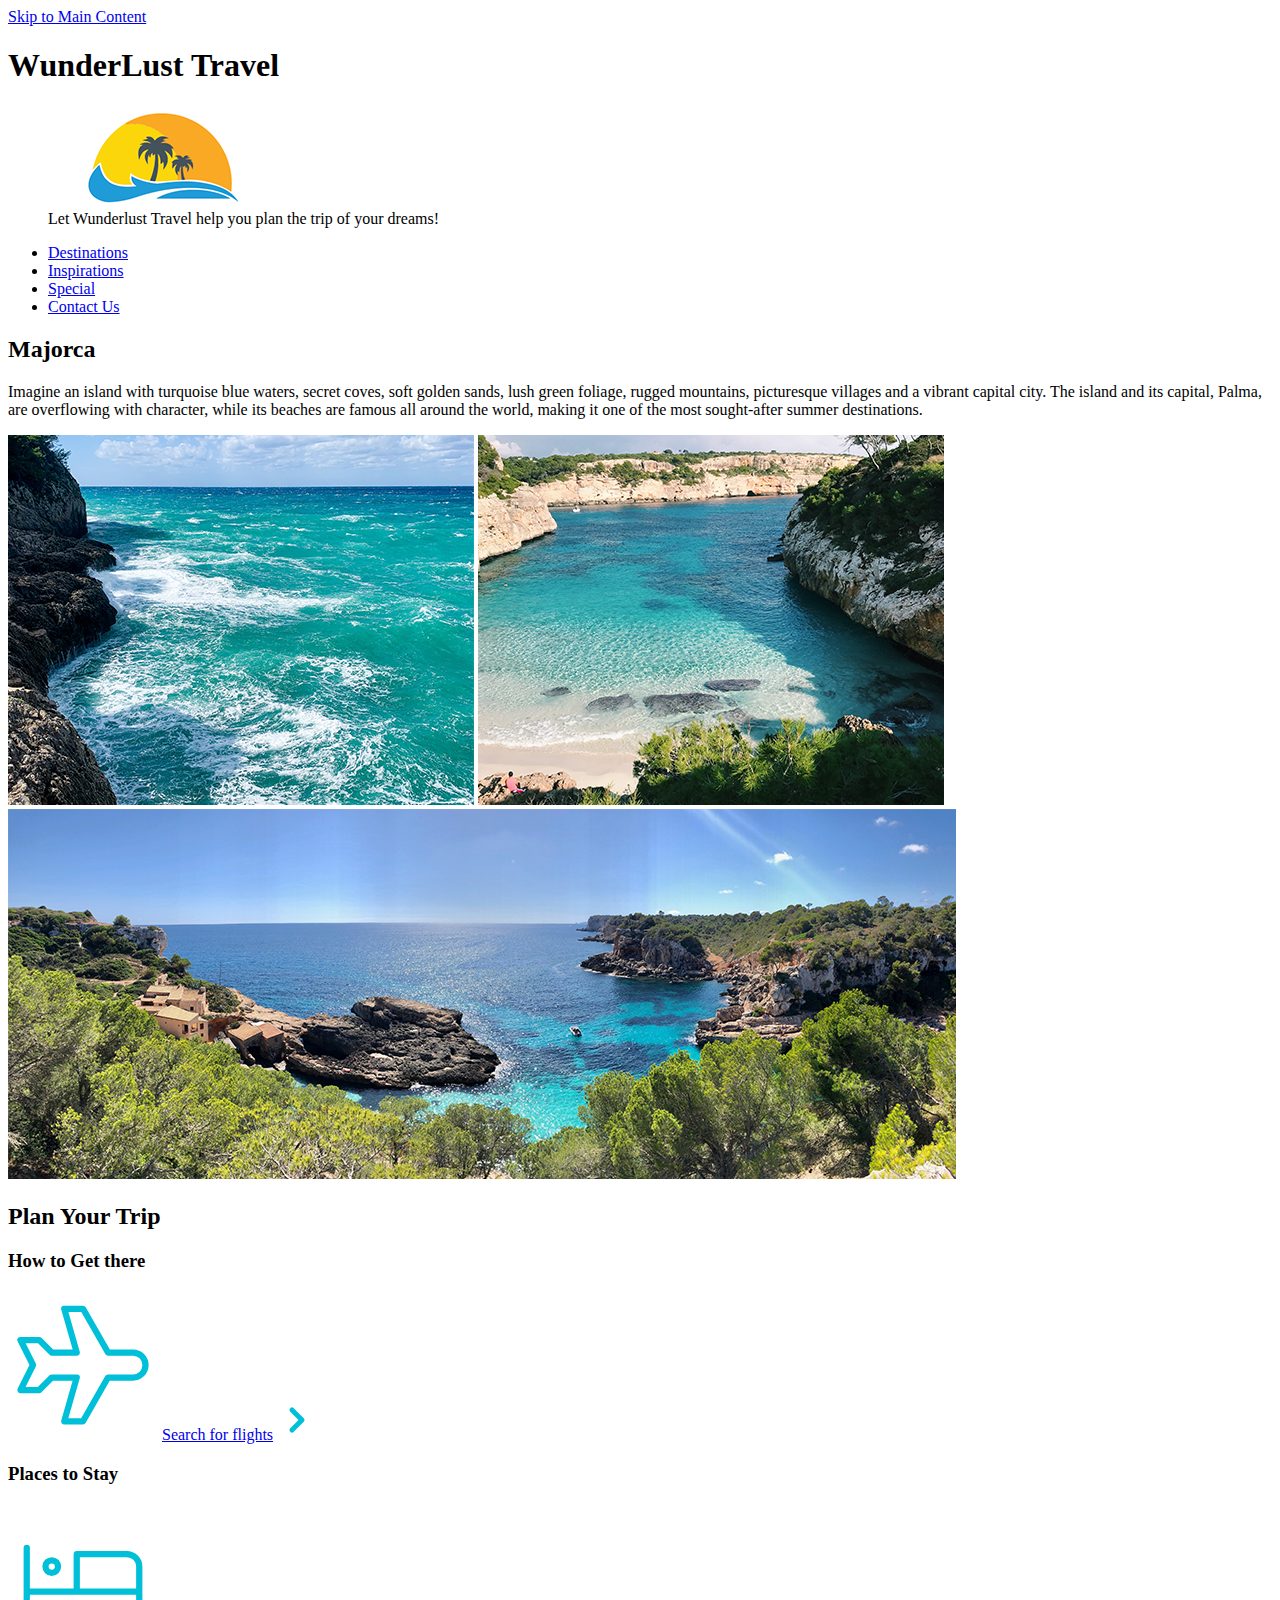
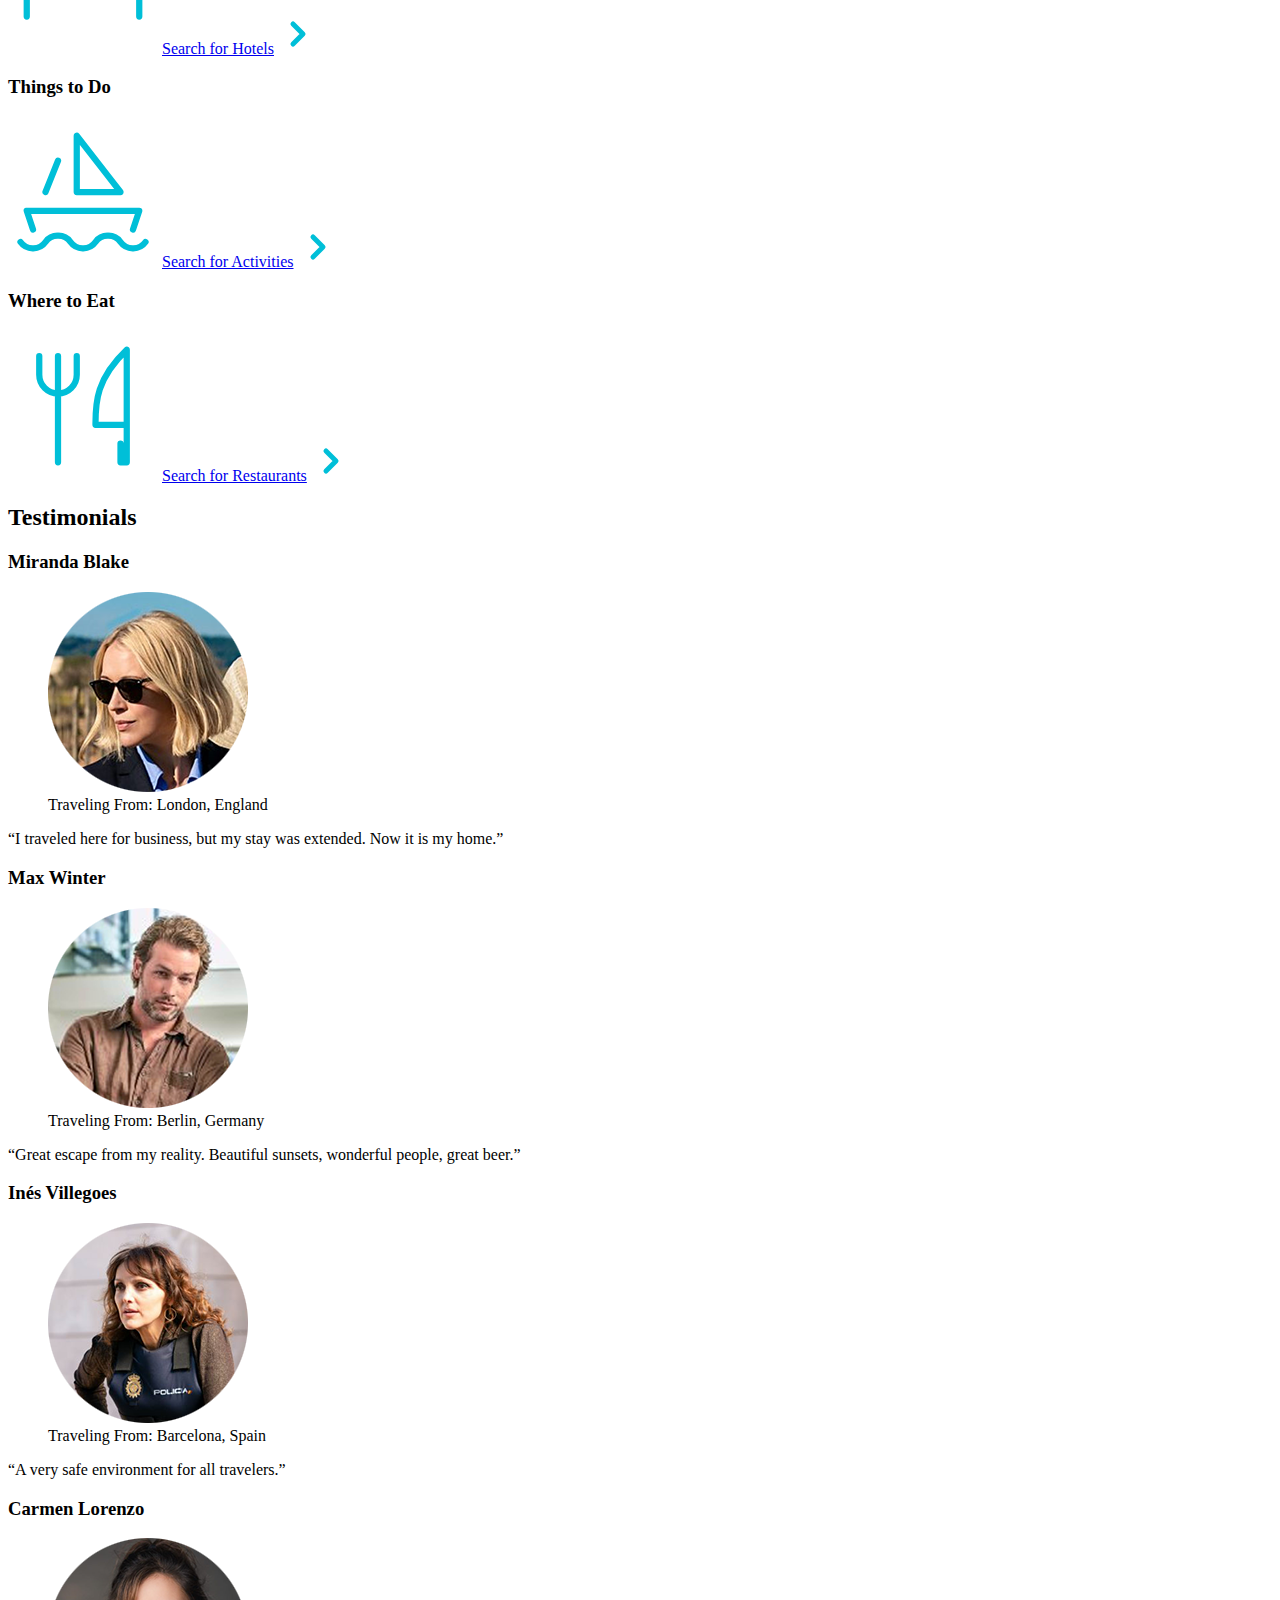
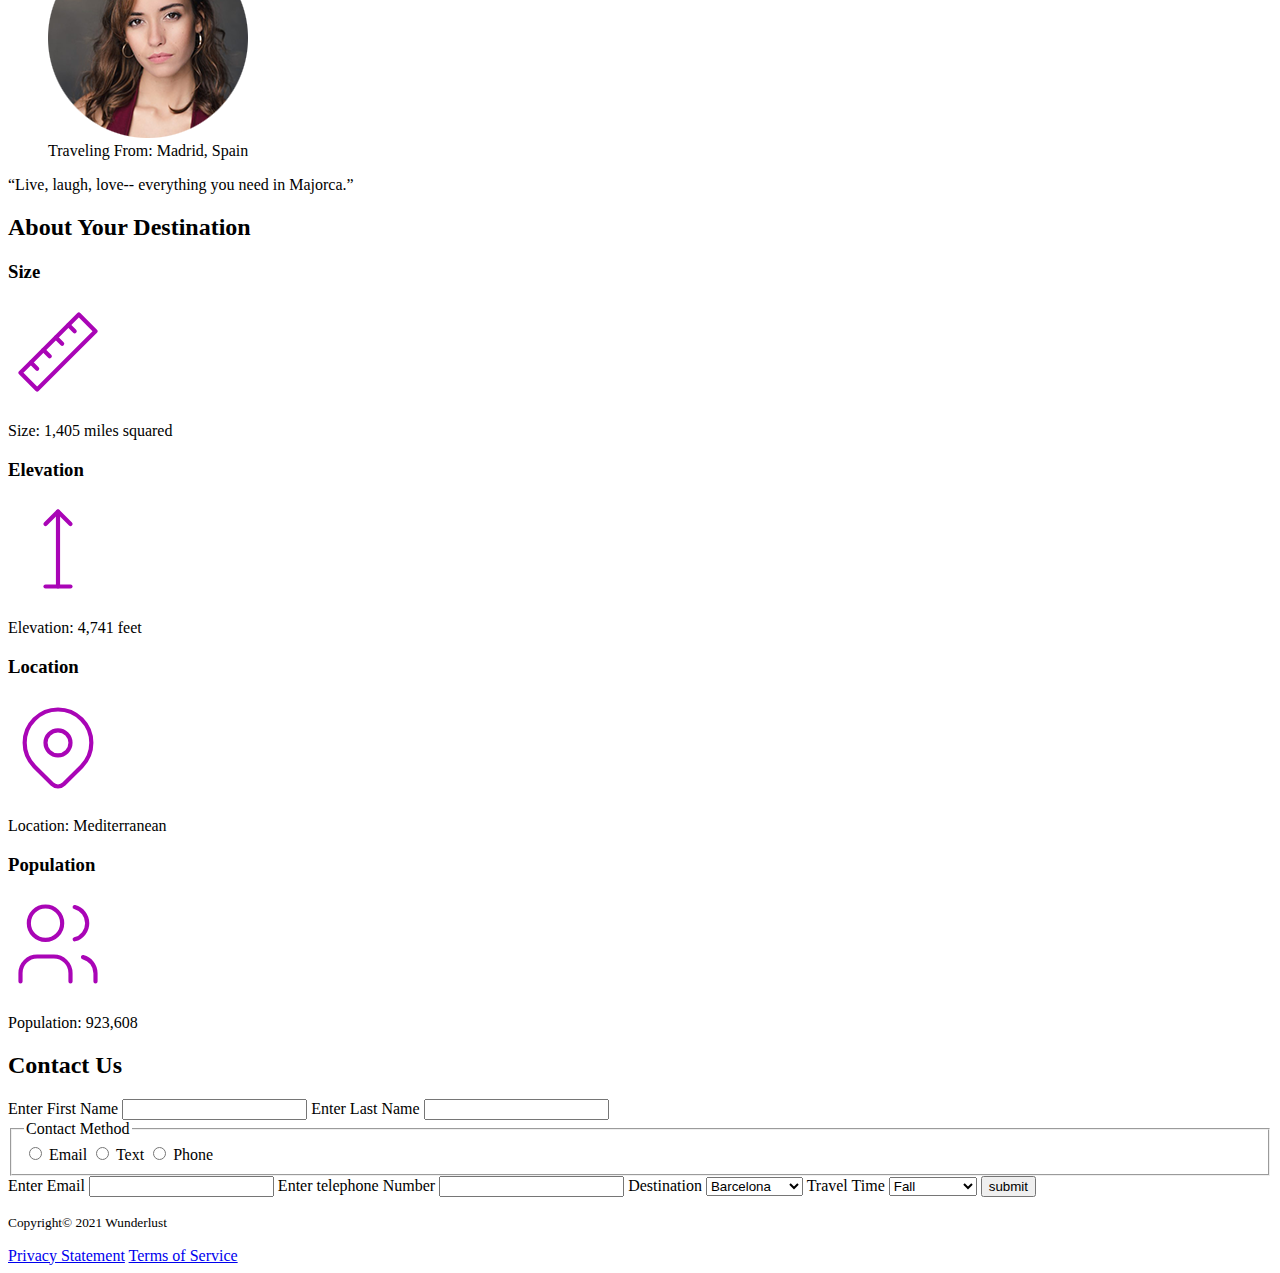
<file: index.html>
<!DOCTYPE html>
<html lang="en">

<head>
    <meta charset="UTF-8">
    <meta http-equiv="X-UA-Compatible" content="IE=edge">
    <meta name="viewport" content="width=device-width, initial-scale=1.0">
    <title>WunderLust Travel</title>
    <meta name="author" content="Renay hernandez">
</head>

<body>
    <header>
        <a class="skip-button" href="#main">Skip to Main Content</a>
        <h1>WunderLust Travel</h1>
        <figure>
            <img src="logo.png" alt="A sunset beach logo">
            <figcaption>Let Wunderlust Travel help you plan the trip of your dreams!</figcaption>
        </figure>
        <nav>
            <ul>
                <li><a href="#">Destinations</a></li>
                <li><a href="#">Inspirations</a></li>
                <li><a href="#">Special</a></li>
                <li><a href="#contact-us">Contact Us</a></li>
            </ul>
        </nav>
    </header>
    <main id="main">
        <section id="destinations">

            <h2>Majorca</h2>
            <p>Imagine an island with turquoise blue waters, secret coves, soft golden sands, lush green foliage, rugged mountains, picturesque villages and a vibrant capital city. The island and its capital, Palma, are overflowing with character, while
                its beaches are famous all around the world, making it one of the most sought-after summer destinations.</p>
            <img src="majorca-waves.png" alt="waves against a coast">
            <img src="majorca-beach.png" alt="a tropical beach near a cove">
            <img src="majorca-cove.png" alt="a hill overlocking a tropical cove">

        </section>
        <section id="plan-your-trip">
            <h2>Plan Your Trip</h2>

            <section id="how-to-get-there">
                <h3>How to Get there</h3>
                <svg xmlns="http://www.w3.org/2000/svg" class="icon icon-tabler icon-tabler-plane" width="150" height="150" viewBox="0 0 24 24" stroke-width="1" stroke="#00bfd8" fill="none" stroke-linecap="round" stroke-linejoin="round">
                <path stroke="none" d="M0 0h24v24H0z" fill="none"/>
                <path d="M16 10h4a2 2 0 0 1 0 4h-4l-4 7h-3l2 -7h-4l-2 2h-3l2 -4l-2 -4h3l2 2h4l-2 -7h3z" />
            </svg>
                <a href="#">Search for flights</a>
                <svg xmlns="http://www.w3.org/2000/svg" class="icon icon-tabler icon-tabler-chevron-right" width="40" height="40" viewBox="0 0 24 24" stroke-width="3" stroke="#00bfd8" fill="none" stroke-linecap="round" stroke-linejoin="round">
                <path stroke="none" d="M0 0h24v24H0z" fill="none"/>
                <polyline points="9 6 15 12 9 18" />
              </svg>
            </section>

            <section id="places-to-stay">
                <h3>Places to Stay</h3>
                <svg xmlns="http://www.w3.org/2000/svg" class="icon icon-tabler icon-tabler-bed" width="150" height="150" viewBox="0 0 24 24" stroke-width="1" stroke="#00bfd8" fill="none" stroke-linecap="round" stroke-linejoin="round">
                    <path stroke="none" d="M0 0h24v24H0z" fill="none"/>
                    <path d="M3 7v11m0 -4h18m0 4v-8a2 2 0 0 0 -2 -2h-8v6" />
                    <circle cx="7" cy="10" r="1" />
                </svg>
                <a href="#">Search for Hotels</a>
                <svg xmlns="http://www.w3.org/2000/svg" class="icon icon-tabler icon-tabler-chevron-right" width="40" height="40" viewBox="0 0 24 24" stroke-width="3" stroke="#00bfd8" fill="none" stroke-linecap="round" stroke-linejoin="round">
                    <path stroke="none" d="M0 0h24v24H0z" fill="none"/>
                    <polyline points="9 6 15 12 9 18" />
                </svg>
            </section>

            <section id="things-to-do">
                <h3>Things to Do</h3>
                <svg xmlns="http://www.w3.org/2000/svg" class="icon icon-tabler icon-tabler-sailboat" width="150" height="150" viewBox="0 0 24 24" stroke-width="1" stroke="#00bfd8" fill="none" stroke-linecap="round" stroke-linejoin="round">
                <path stroke="none" d="M0 0h24v24H0z" fill="none"/>
                <path d="M2 20a2.4 2.4 0 0 0 2 1a2.4 2.4 0 0 0 2 -1a2.4 2.4 0 0 1 2 -1a2.4 2.4 0 0 1 2 1a2.4 2.4 0 0 0 2 1a2.4 2.4 0 0 0 2 -1a2.4 2.4 0 0 1 2 -1a2.4 2.4 0 0 1 2 1a2.4 2.4 0 0 0 2 1a2.4 2.4 0 0 0 2 -1" />
                <path d="M4 18l-1 -3h18l-1 3" />
                <path d="M11 12h7l-7 -9v9" />
                <line x1="8" y1="7" x2="6" y2="12" />
                </svg>

                <a href="#">Search for Activities</a>
                <svg xmlns="http://www.w3.org/2000/svg" class="icon icon-tabler icon-tabler-chevron-right" width="40" height="40" viewBox="0 0 24 24" stroke-width="3" stroke="#00bfd8" fill="none" stroke-linecap="round" stroke-linejoin="round">
                <path stroke="none" d="M0 0h24v24H0z" fill="none"/>
                <polyline points="9 6 15 12 9 18" />
                </svg>
            </section>

            <section id="where-to-eat">
                <h3>Where to Eat</h3>
                <svg xmlns="http://www.w3.org/2000/svg" class="icon icon-tabler icon-tabler-tools-kitchen-2" width="150" height="150" viewBox="0 0 24 24" stroke-width="1" stroke="#00bfd8" fill="none" stroke-linecap="round" stroke-linejoin="round">
                    <path stroke="none" d="M0 0h24v24H0z" fill="none"/>
                    <path d="M19 3v12h-5c-.023 -3.681 .184 -7.406 5 -12zm0 12v6h-1v-3m-10 -14v17m-3 -17v3a3 3 0 1 0 6 0v-3" />
                </svg>
                <a href="#">Search for Restaurants</a>
                <svg xmlns="http://www.w3.org/2000/svg" class="icon icon-tabler icon-tabler-chevron-right" width="40" height="40" viewBox="0 0 24 24" stroke-width="3" stroke="#00bfd8" fill="none" stroke-linecap="round" stroke-linejoin="round">
                    <path stroke="none" d="M0 0h24v24H0z" fill="none"/>
                    <polyline points="9 6 15 12 9 18" />
                </svg>
            </section>
        </section>

        <section id="testimonials">
            <h2>Testimonials</h2>

            <section id="miranda-blake">
                <h3>Miranda Blake</h3>
                <figure>
                    <img src="miranda-blake.png" alt="a woman in sunglasses">
                    <figcaption>Traveling From: London, England</figcaption>
                </figure>
                <p>“I traveled here for business, but my stay was extended. Now it is my home.”</p>
            </section>

            <section id="max-winter">
                <h3>Max Winter</h3>
                <figure>
                    <img src="max-winter.png" alt="a bearded man">
                    <figcaption>Traveling From: Berlin, Germany</figcaption>
                </figure>
                <p>“Great escape from my reality. Beautiful sunsets, wonderful people, great beer.”</p>
            </section>

            <section id="ines-villegoes">
                <h3>Inés Villegoes</h3>
                <figure>
                    <img src="ines-villegoes.png" alt="a policewoman">
                    <figcaption>Traveling From: Barcelona, Spain</figcaption>
                </figure>
                <p>“A very safe environment for all travelers.”</p>
            </section>

            <section id="carmen-lorenzo">
                <h3>Carmen Lorenzo</h3>
                <figure>
                    <img src="carmen-lorenzo.png" alt="a young woman">
                    <figcaption>Traveling From: Madrid, Spain</figcaption>
                </figure>
                <p>“Live, laugh, love-- everything you need in Majorca.”</p>
            </section>
        </section>

        <section id="about-your-destination">
            <h2>About Your Destination</h2>
            <section id="size">
                <h3>Size</h3>
                <svg xmlns="http://www.w3.org/2000/svg" class="icon icon-tabler icon-tabler-ruler-2" width="100" height="100" viewBox="0 0 24 24" stroke-width="1" stroke="#a905b6" fill="none" stroke-linecap="round" stroke-linejoin="round">
                    <path stroke="none" d="M0 0h24v24H0z" fill="none"/>
                    <path d="M17 3l4 4l-14 14l-4 -4z" />
                    <path d="M16 7l-1.5 -1.5" />
                    <path d="M13 10l-1.5 -1.5" />
                    <path d="M10 13l-1.5 -1.5" />
                    <path d="M7 16l-1.5 -1.5" />
                </svg>

                <p>Size: 1,405 miles squared</p>
            </section>

            <section id="elevation">
                <h3>Elevation</h3>
                <svg xmlns="http://www.w3.org/2000/svg" class="icon icon-tabler icon-tabler-arrow-top-bar" width="100" height="100" viewBox="0 0 24 24" stroke-width="1" stroke="#a905b6" fill="none" stroke-linecap="round" stroke-linejoin="round">
                    <path stroke="none" d="M0 0h24v24H0z" fill="none"/>
                    <line x1="12" y1="21" x2="12" y2="3" />
                    <path d="M15 6l-3 -3l-3 3" />
                    <line x1="9" y1="21" x2="15" y2="21" />
                </svg>

                <p>Elevation: 4,741 feet</p>
            </section>

            <section id="locations">
                <h3>Location</h3>
                <svg xmlns="http://www.w3.org/2000/svg" class="icon icon-tabler icon-tabler-map-pin" width="100" height="100" viewBox="0 0 24 24" stroke-width="1" stroke="#a905b6" fill="none" stroke-linecap="round" stroke-linejoin="round">
                    <path stroke="none" d="M0 0h24v24H0z" fill="none"/>
                    <circle cx="12" cy="11" r="3" />
                    <path d="M17.657 16.657l-4.243 4.243a2 2 0 0 1 -2.827 0l-4.244 -4.243a8 8 0 1 1 11.314 0z" />
                </svg>

                <p>Location: Mediterranean</p>
            </section>

            <section id="population">
                <h3>Population</h3>
                <svg xmlns="http://www.w3.org/2000/svg" class="icon icon-tabler icon-tabler-users" width="100" height="100" viewBox="0 0 24 24" stroke-width="1" stroke="#a905b6" fill="none" stroke-linecap="round" stroke-linejoin="round">
                    <path stroke="none" d="M0 0h24v24H0z" fill="none"/>
                    <circle cx="9" cy="7" r="4" />
                    <path d="M3 21v-2a4 4 0 0 1 4 -4h4a4 4 0 0 1 4 4v2" />
                    <path d="M16 3.13a4 4 0 0 1 0 7.75" />
                    <path d="M21 21v-2a4 4 0 0 0 -3 -3.85" />
                </svg>

                <p>Population: 923,608</p>
            </section>
        </section>

        <section id="contact-us">
            <h2>Contact Us</h2>
            <form method="post" action="https://wp.zybooks.com/form-viewer.php">
                <label for="firstname">Enter First Name</label>
                <input id="firstname" maxlength="20" type="text" name="firstname">

                <label for="lastname">Enter Last Name</label>
                <input id="lastname" maxlength="35" type="text" name="lastname">

                <fieldset>
                    <legend>Contact Method</legend>

                    <input id="byEmail" name="contact-method" type="radio">
                    <label for="byEmail">Email</label>

                    <input id="byText" name="contact-method" type="radio">
                    <label for="byText">Text</label>

                    <input id="byPhone" name="contact-method" type="radio">
                    <label for="byPhone">Phone</label>
                </fieldset>

                <label for="email">Enter Email</label>
                <input id="email" type="email" maxlength="30" name="email">

                <label for="phone">Enter telephone Number</label>
                <input id="phone" maxlength="12" type="tel" name="phone">

                <label for="destinationChoice">Destination</label>
                <select id="destinationChoice" name="destinationChoice">
                    <optgroup label="destinationOptions">
                        <option>
                            Barcelona
                        </option>
                        <option>
                            Granada
                        </option>
                        <option>
                            Ibiza
                        </option>
                        <option>
                            Madrid
                        </option>
                        <option>
                            Majorca
                        </option>
                        <option>
                            Seville
                        </option>
                        <option>
                            Tenerife
                        </option>
                        <option>
                            Valencia
                        </option>
                    </optgroup>
                    
                </select>

                <label for="travelTime">Travel Time</label>
                <select id="travelTime" name="travelTime">
                <optgroup label="travelTime">
                    <option>
                        Fall
                    </option>
                    <option>
                        Winter
                    </option>
                    <option>
                        Spring
                    </option>
                    <option>
                        Summer
                    </option>
                    <option>
                        Flexible
                    </option>
                </optgroup> 
                </select>

                <label for="submit"></label>
                <input type="submit" value="submit" id="submit">
            </form>
        </section>

    </main>
    <footer>
        <p><small>Copyright&copy; 2021 Wunderlust</small></p>
        <a href="#">Privacy Statement</a>
        <a href="#">Terms of Service</a>
    </footer>
</body>

</html>
</file>
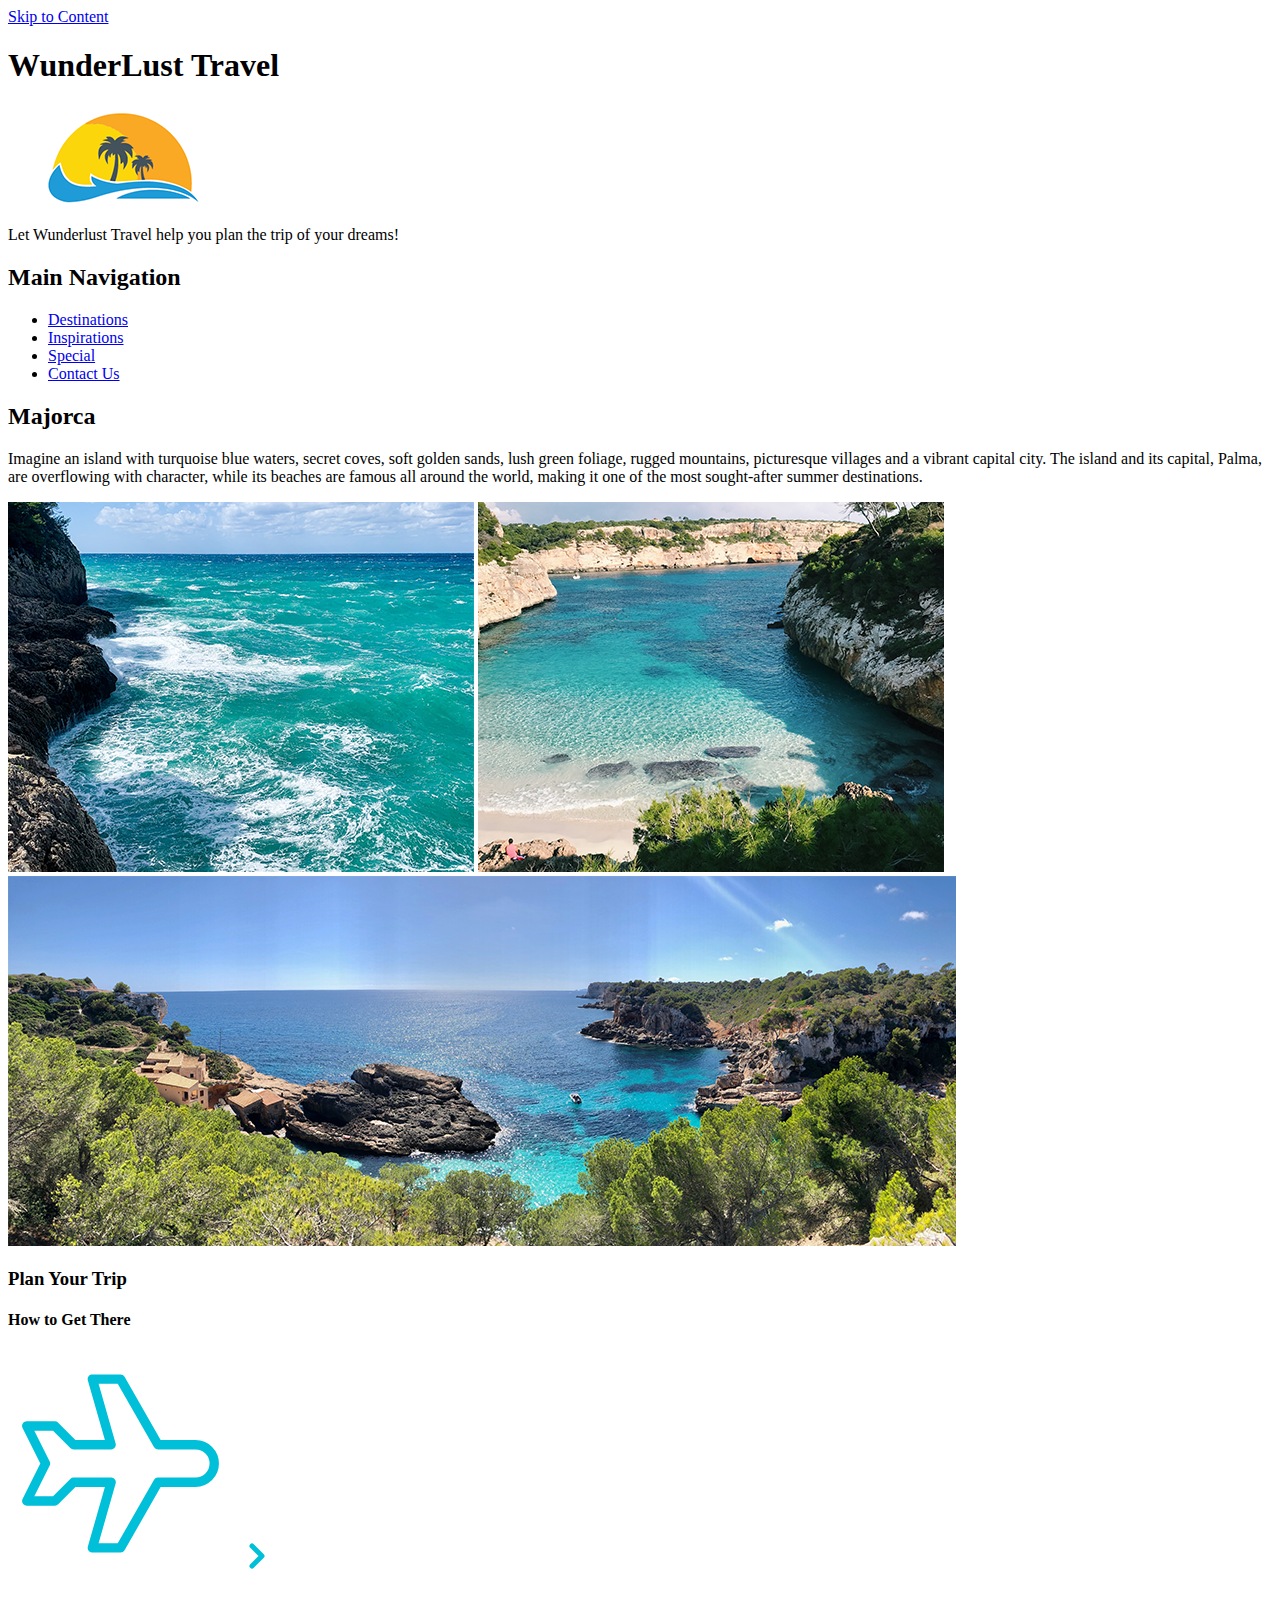
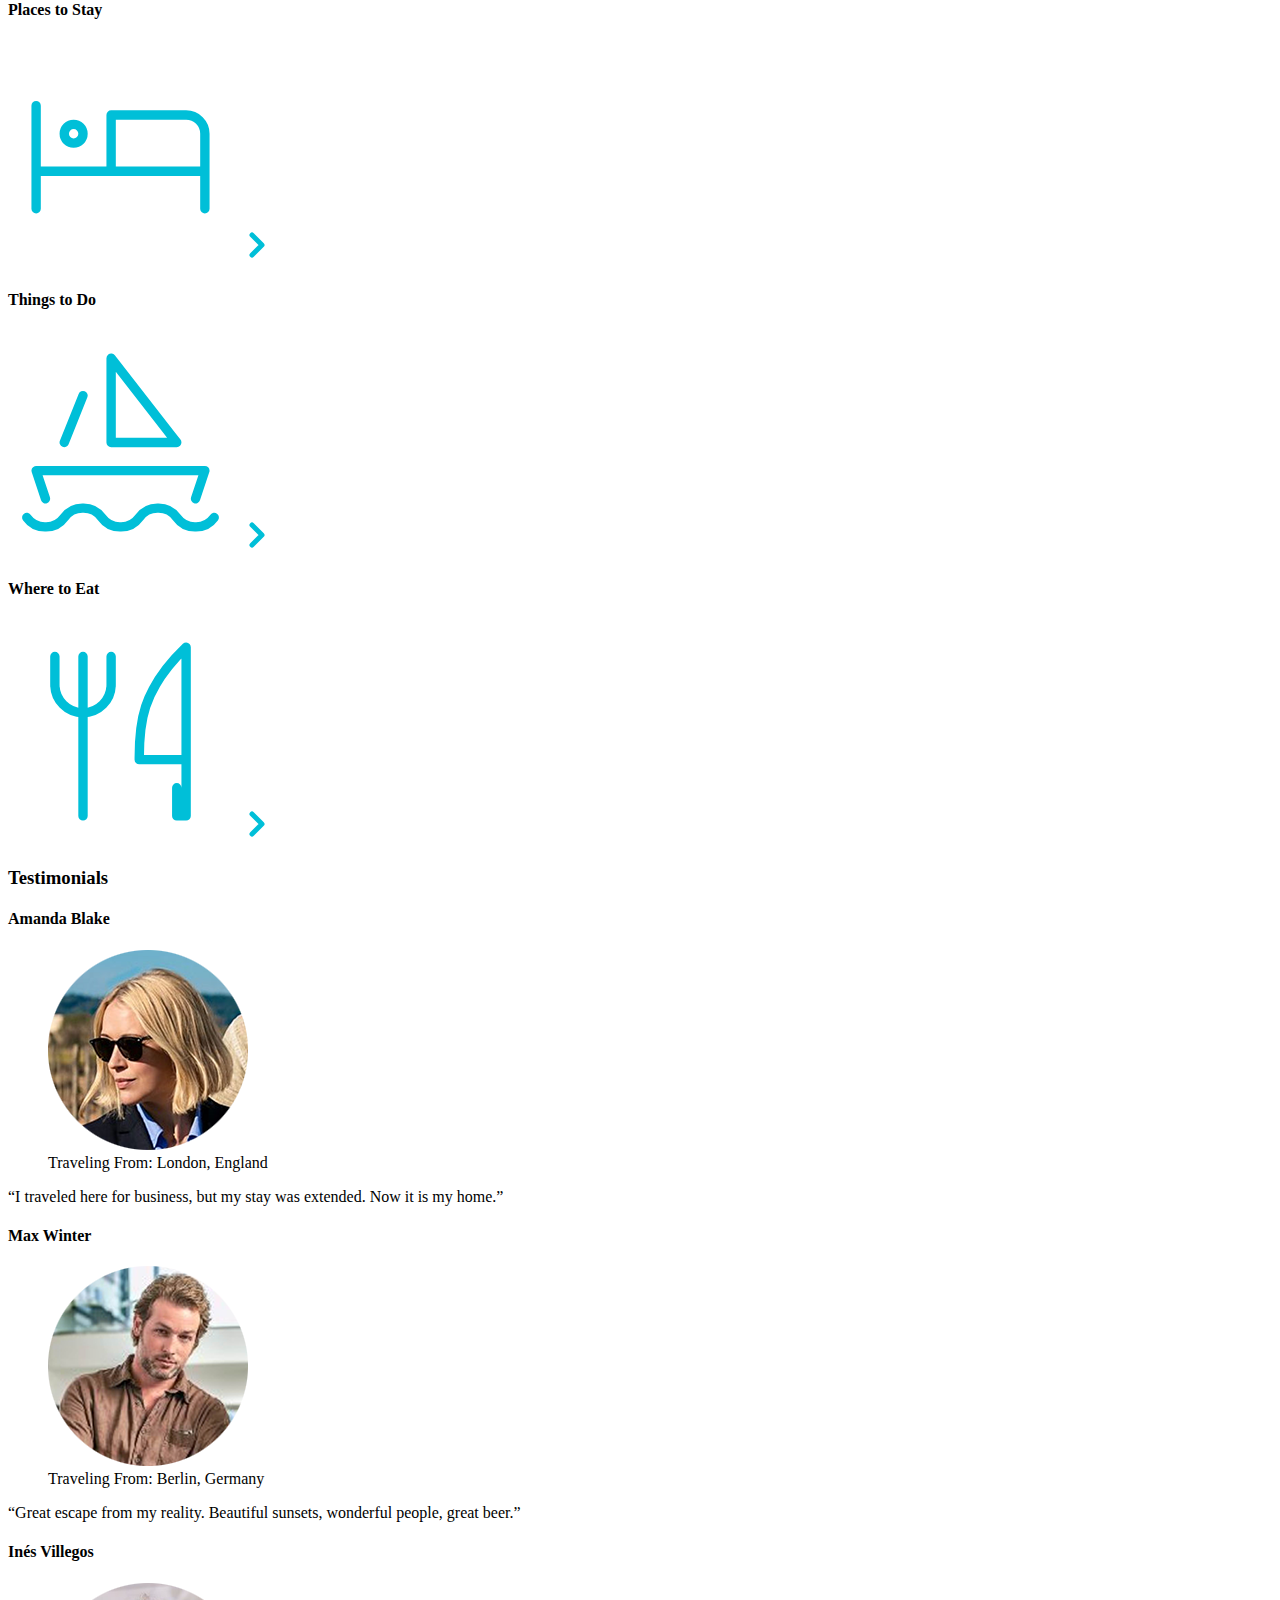
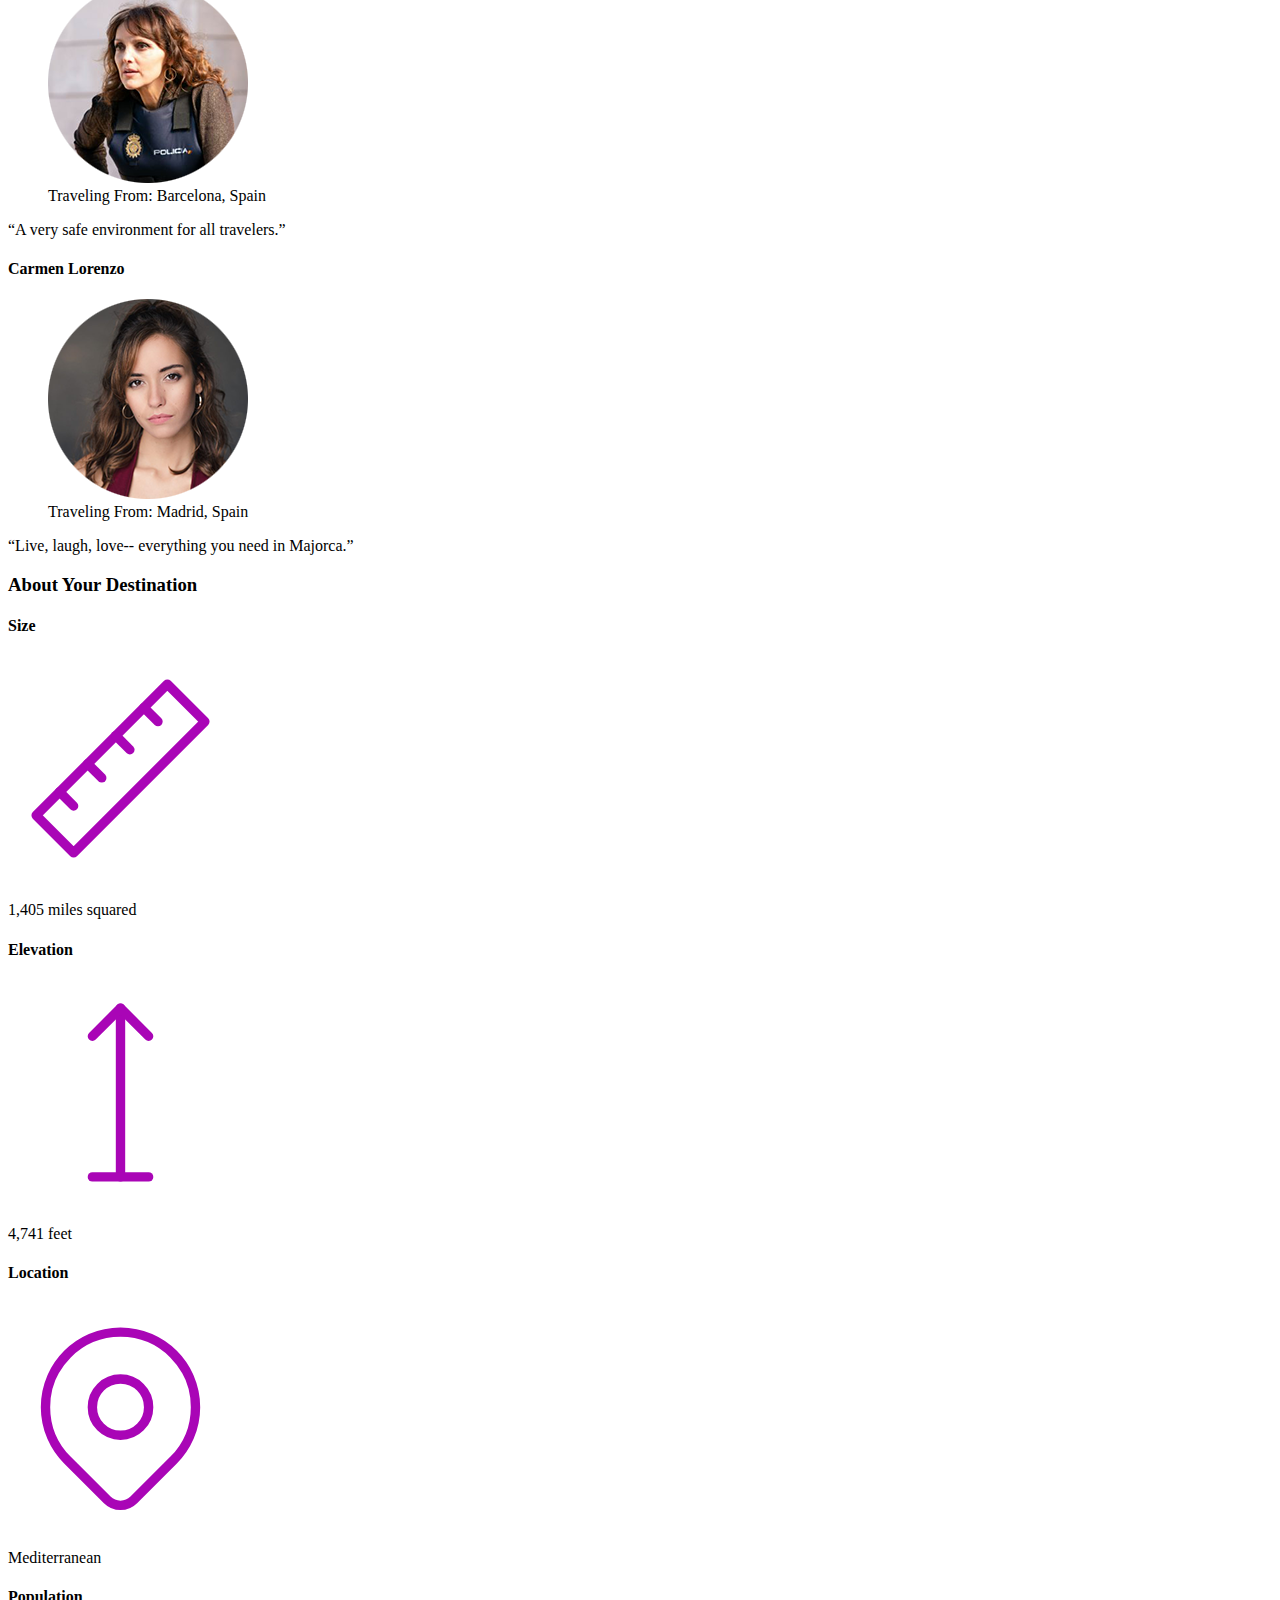
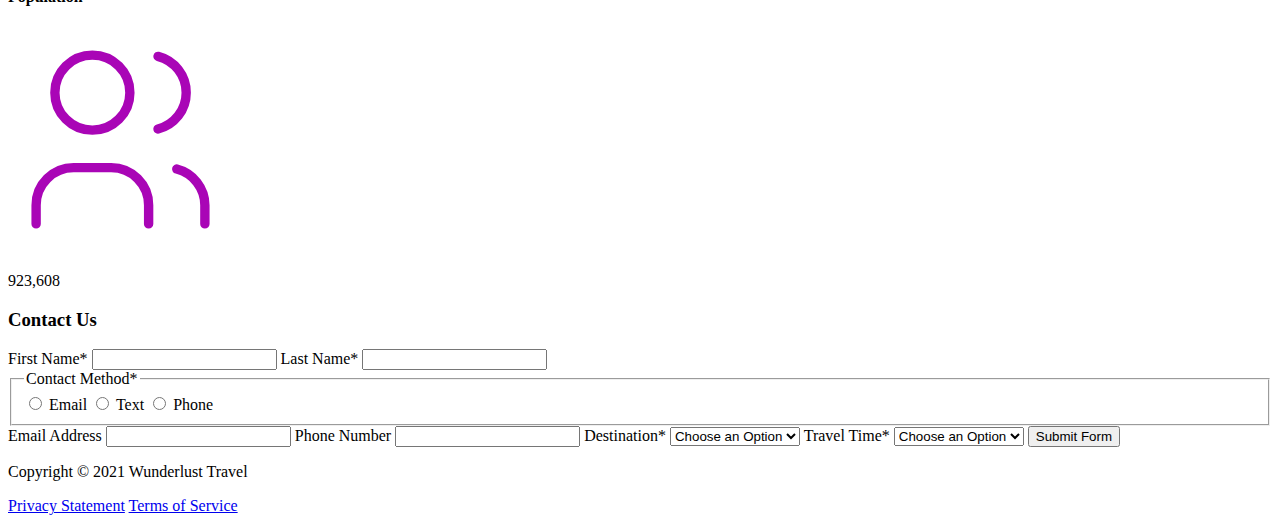
<file: majorca.html>
<!DOCTYPE html>
<html lang="en">

<head>
    <!--         Add all required tags in the head here - meta tags for SEO, responsiveness, and with info about the page, etc., in addition to tags to create a card on Twitter with a large image and open graph tags to allow for sharing on other social media sites -->
    <meta charset="UTF-8">
    <meta http-equiv="X-UA-Compatible" content="IE=edge">
    <meta name="viewport" content="width=device-width,initial-scale=1.0">
    <meta name="author" content="Renay Hernandez">
    <meta name="description" content="Let WunderLust travel help you plan the trip of your dreams">
    <title>Majorca</title>
    <meta name="robots" content="all">

    <meta property="og:title" content="Wunderlust">
    <meta property="og:type" content="website">
    <meta property="og:url" content="majorca.html">
    <meta property="og:image" content="logo.png">
    <meta property="og:description" content="Visit WunderLust travel for help planning your next vacation.">

    <meta name="twitter:card" content="summary_large_image">
    <meta name="twitter:site" content="majora.html">
    <meta name="twitter:description" content="Vist WunderLust travel for help planning the trip of your dreams!">
    <meta name="twitter:image" content="logo.png">
</head>

<body>
    <!--         Reveiew the document and add the proper tags to all of the headings  throughout. Use the outline feature in the validator to ensure that these have been added correctly. See the image of the correct outline as a reference if you have questions 

Also review the alt text on all of the images to ensure that it is descriptive and appropriate-->
    <header>
        <a class="skip-button" href="#main">Skip to Content</a>
        <h1>WunderLust Travel</h1>
        <picture>
            <img src="logo.png" alt="The Wunderlust logo shows blue waves and the outline of two palm trees against an orange sun">
        </picture>
        <p>Let Wunderlust Travel help you plan the trip of your dreams!</p>
        <nav>
            <h2>Main Navigation</h2>
            <ul>
                <li><a href="#">Destinations</a></li>
                <li><a href="#">Inspirations</a></li>
                <li><a href="#">Special</a></li>
                <li><a href="#">Contact Us</a></li>
            </ul>
        </nav>
    </header>
    <main id="main">
        <article>
            <h2>Majorca</h2>
            <p>Imagine an island with turquoise blue waters, secret coves, soft golden sands, lush green foliage, rugged mountains, picturesque villages and a vibrant capital city. The island and its capital, Palma, are overflowing with character, while
                its beaches are famous all around the world, making it one of the most sought-after summer destinations.</p>
            <picture>
                <img src="majorca-waves.png" alt="Turquoise blue waters with white wave caps crashing against a rock cliff">
            </picture>
            <picture>
                <img src="majorca-beach.png" alt="A white sand beach nestled in the cove of tourquoise blue shallow water">
            </picture>
            <picture>
                <img src="majorca-cove.png" alt="Deep blue water leading to the horizon with the island and trees in the foreground">
            </picture>

            <section>
                <h3>Plan Your Trip</h3>
                <section>
                    <h4>How to Get There</h4>
                    <svg xmlns="http://www.w3.org/2000/svg" class="icon icon-tabler icon-tabler-plane" width="225" height="225" viewBox="0 0 24 24" stroke-width="1" stroke="#00bfd8" fill="none" stroke-linecap="round" stroke-linejoin="round"> <path stroke="none" d="M0 0h24v24H0z" fill="none"/> <path d="M16 10h4a2 2 0 0 1 0 4h-4l-4 7h-3l2 -7h-4l-2 2h-3l2 -4l-2 -4h3l2 2h4l-2 -7h3z" /></svg>
                    <a href="#" title="Search for flights">
                        <svg xmlns="http://www.w3.org/2000/svg" class="icon icon-tabler icon-tabler-chevron-right" width="40" height="40" viewBox="0 0 24 24" stroke-width="3" stroke="#00bfd8" fill="none" stroke-linecap="round" stroke-linejoin="round"><path stroke="none" d="M0 0h24v24H0z" fill="none"/><polyline points="9 6 15 12 9 18" /></svg>
                    </a>
                </section>
                <section>
                    <h4>Places to Stay</h4>
                    <svg xmlns="http://www.w3.org/2000/svg" class="icon icon-tabler icon-tabler-bed" width="225" height="225" viewBox="0 0 24 24" stroke-width="1" stroke="#00bfd8" fill="none" stroke-linecap="round" stroke-linejoin="round"><path stroke="none" d="M0 0h24v24H0z" fill="none"/><path d="M3 7v11m0 -4h18m0 4v-8a2 2 0 0 0 -2 -2h-8v6" /><circle cx="7" cy="10" r="1" /></svg>
                    <a href="#" title="Search for hotels">
                        <svg xmlns="http://www.w3.org/2000/svg" class="icon icon-tabler icon-tabler-chevron-right" width="40" height="40" viewBox="0 0 24 24" stroke-width="3" stroke="#00bfd8" fill="none" stroke-linecap="round" stroke-linejoin="round"><path stroke="none" d="M0 0h24v24H0z" fill="none"/><polyline points="9 6 15 12 9 18" /></svg>
                    </a>
                </section>
                <section>
                    <h4>Things to Do</h4>
                    <svg xmlns="http://www.w3.org/2000/svg" class="icon icon-tabler icon-tabler-sailboat" width="225" height="225" viewBox="0 0 24 24" stroke-width="1" stroke="#00bfd8" fill="none" stroke-linecap="round" stroke-linejoin="round"><path stroke="none" d="M0 0h24v24H0z" fill="none"/><path d="M2 20a2.4 2.4 0 0 0 2 1a2.4 2.4 0 0 0 2 -1a2.4 2.4 0 0 1 2 -1a2.4 2.4 0 0 1 2 1a2.4 2.4 0 0 0 2 1a2.4 2.4 0 0 0 2 -1a2.4 2.4 0 0 1 2 -1a2.4 2.4 0 0 1 2 1a2.4 2.4 0 0 0 2 1a2.4 2.4 0 0 0 2 -1" /><path d="M4 18l-1 -3h18l-1 3" /><path d="M11 12h7l-7 -9v9" /><line x1="8" y1="7" x2="6" y2="12" /></svg>
                    <a href="#" title="Search for Activities">
                        <svg xmlns="http://www.w3.org/2000/svg" class="icon icon-tabler icon-tabler-chevron-right" width="40" height="40" viewBox="0 0 24 24" stroke-width="3" stroke="#00bfd8" fill="none" stroke-linecap="round" stroke-linejoin="round"><path stroke="none" d="M0 0h24v24H0z" fill="none"/><polyline points="9 6 15 12 9 18" /></svg>
                    </a>
                </section>
                <section>
                    <h4>Where to Eat</h4>
                    <svg xmlns="http://www.w3.org/2000/svg" class="icon icon-tabler icon-tabler-tools-kitchen-2" width="225" height="225" viewBox="0 0 24 24" stroke-width="1" stroke="#00bfd8" fill="none" stroke-linecap="round" stroke-linejoin="round"><path stroke="none" d="M0 0h24v24H0z" fill="none"/><path d="M19 3v12h-5c-.023 -3.681 .184 -7.406 5 -12zm0 12v6h-1v-3m-10 -14v17m-3 -17v3a3 3 0 1 0 6 0v-3" /></svg>
                    <a href="#" title="Search for Restaurants">
                        <svg xmlns="http://www.w3.org/2000/svg" class="icon icon-tabler icon-tabler-chevron-right" width="40" height="40" viewBox="0 0 24 24" stroke-width="3" stroke="#00bfd8" fill="none" stroke-linecap="round" stroke-linejoin="round"><path stroke="none" d="M0 0h24v24H0z" fill="none"/><polyline points="9 6 15 12 9 18" /></svg>
                    </a>
                </section>
            </section>
            <section>
                <h3>Testimonials</h3>
                <section>
                    <h4>Amanda Blake</h4>
                    <figure>
                        <picture>
                            <img src="miranda-blake.png" alt="Miranda Blake has a blonde bob and is wearing dark sunglasses">
                        </picture>
                        <figcaption>Traveling From: London, England</figcaption>
                    </figure>
                    <q>I traveled here for business, but my stay was extended. Now it is my home.</q>
                </section>
                <section>
                    <h4>Max Winter</h4>
                    <figure>
                        <picture>
                            <img src="max-winter.png" alt="Max Winter has a beard and short brown hair">
                        </picture>
                        <figcaption>Traveling From: Berlin, Germany</figcaption>
                    </figure>
                    <q>Great escape from my reality. Beautiful sunsets, wonderful people, great beer.</q>
                </section>
                <section>
                    <h4>Inés Villegos</h4>
                    <figure>
                        <picture>
                            <img src="ines-villegoes.png" alt="Ines Villegoes is wearing a police vest along with gold hoop earrings">
                        </picture>
                        <figcaption>Traveling From: Barcelona, Spain</figcaption>
                    </figure>
                    <q>A very safe environment for all travelers.</q>
                </section>
                <section>
                    <h4>Carmen Lorenzo</h4>
                    <figure>
                        <picture>
                            <img src="carmen-lorenzo.png" alt="Carmen Lorenzo has long, dark brown hair and is wearing gold hoop earrings">
                        </picture>
                        <figcaption>Traveling From: Madrid, Spain</figcaption>
                    </figure>
                    <q>Live, laugh, love-- everything you need in Majorca.</q>
                </section>
            </section>
            <section>
                <h3>About Your Destination</h3>
                <section>
                    <h4>Size</h4>
                    <svg xmlns="http://www.w3.org/2000/svg" class="icon icon-tabler icon-tabler-ruler-2" width="225" height="225" viewBox="0 0 24 24" stroke-width="1" stroke="#a905b6" fill="none" stroke-linecap="round" stroke-linejoin="round"><path stroke="none" d="M0 0h24v24H0z" fill="none"/><path d="M17 3l4 4l-14 14l-4 -4z" /><path d="M16 7l-1.5 -1.5" /><path d="M13 10l-1.5 -1.5" /><path d="M10 13l-1.5 -1.5" /><path d="M7 16l-1.5 -1.5" /></svg>
                    <p>1,405 miles squared</p>
                </section>
                <section>
                    <h4>Elevation</h4>
                    <svg xmlns="http://www.w3.org/2000/svg" class="icon icon-tabler icon-tabler-arrow-top-bar" width="225" height="225" viewBox="0 0 24 24" stroke-width="1" stroke="#a905b6" fill="none" stroke-linecap="round" stroke-linejoin="round"><path stroke="none" d="M0 0h24v24H0z" fill="none"/><line x1="12" y1="21" x2="12" y2="3" /><path d="M15 6l-3 -3l-3 3" /><line x1="9" y1="21" x2="15" y2="21" /></svg>
                    <p>4,741 feet</p>
                </section>
                <section>
                    <h4>Location</h4>
                    <svg xmlns="http://www.w3.org/2000/svg" class="icon icon-tabler icon-tabler-map-pin" width="225" height="225" viewBox="0 0 24 24" stroke-width="1" stroke="#a905b6" fill="none" stroke-linecap="round" stroke-linejoin="round"><path stroke="none" d="M0 0h24v24H0z" fill="none"/><circle cx="12" cy="11" r="3" /><path d="M17.657 16.657l-4.243 4.243a2 2 0 0 1 -2.827 0l-4.244 -4.243a8 8 0 1 1 11.314 0z" /></svg>
                    <p>Mediterranean</p>
                </section>
                <section>
                    <h4>Population</h4>
                    <svg xmlns="http://www.w3.org/2000/svg" class="icon icon-tabler icon-tabler-users" width="225" height="225" viewBox="0 0 24 24" stroke-width="1" stroke="#a905b6" fill="none" stroke-linecap="round" stroke-linejoin="round"><path stroke="none" d="M0 0h24v24H0z" fill="none"/><circle cx="9" cy="7" r="4" /><path d="M3 21v-2a4 4 0 0 1 4 -4h4a4 4 0 0 1 4 4v2" /><path d="M16 3.13a4 4 0 0 1 0 7.75" /><path d="M21 21v-2a4 4 0 0 0 -3 -3.85" /></svg>
                    <p>923,608</p>
                </section>
            </section>
            <section>
                <h3>Contact Us</h3>
                <form method="post" action="https://wp.zybooks.com/form-viewer.php">
                    <label for="fName">First Name<span>*</span></label>
                    <input type="text" name="fName" id="fName" autocomplete="given-name" required>
                    <label for="lName">Last Name<span>*</span></label>
                    <input type="text" name="lName" id="lName" autocomplete="family-name" required>
                    <fieldset>
                        <legend>Contact Method<span>*</span></legend>
                        <input type="radio" name="contactPref" id="prefEmail" required>
                        <label for="prefEmail">Email</label>
                        <input type="radio" name="contactPref" id="prefText">
                        <label for="prefText">Text</label>
                        <input type="radio" name="contactPref" id="prefPhone">
                        <label for="prefPhone">Phone</label>
                    </fieldset>
                    <label for="email">Email Address</label>
                    <input type="email" name="email" id="email" autocomplete="email">
                    <label for="phone">Phone Number</label>
                    <input type="tel" name="phone" id="phone" autocomplete="tel">
                    <label for="destination">Destination<span>*</span></label>
                    <select name="destination" id="destination" required>
                            <option value="">Choose an Option</option>
                            <option value="barcelona">Barcelona</option>
                            <option value="granada">Granada</option>
                            <option value="ibiza">Ibiza</option>
                            <option value="madrid">Madrid</option>
                            <option value="majora">Majora</option>
                            <option value="seville">Seville</option>
                            <option value="tenerife">Tenerife</option>
                            <option value="valencia">Valencia</option>
                        </select>
                    <label for="travelTime">Travel Time<span>*</span></label>
                    <select name="travelTime" id="travelTime" required>
                            <option value="">Choose an Option</option>
                            <option value="fall">Fall</option>
                            <option value="winter">Winter</option>
                            <option value="spring">Spring</option>
                            <option value="summer">Summer</option>
                            <option value="flexible">Flexible</option>
                        </select>
                    <input type="submit" name="mySubmit" id="mySubmit" value="Submit Form">
                </form>
            </section>
        </article>
    </main>
    <footer>
        <p>Copyright &copy; 2021 Wunderlust Travel</p>
        <a href="#">Privacy Statement</a>
        <a href="#">Terms of Service</a>
    </footer>
</body>

</html>
</file>
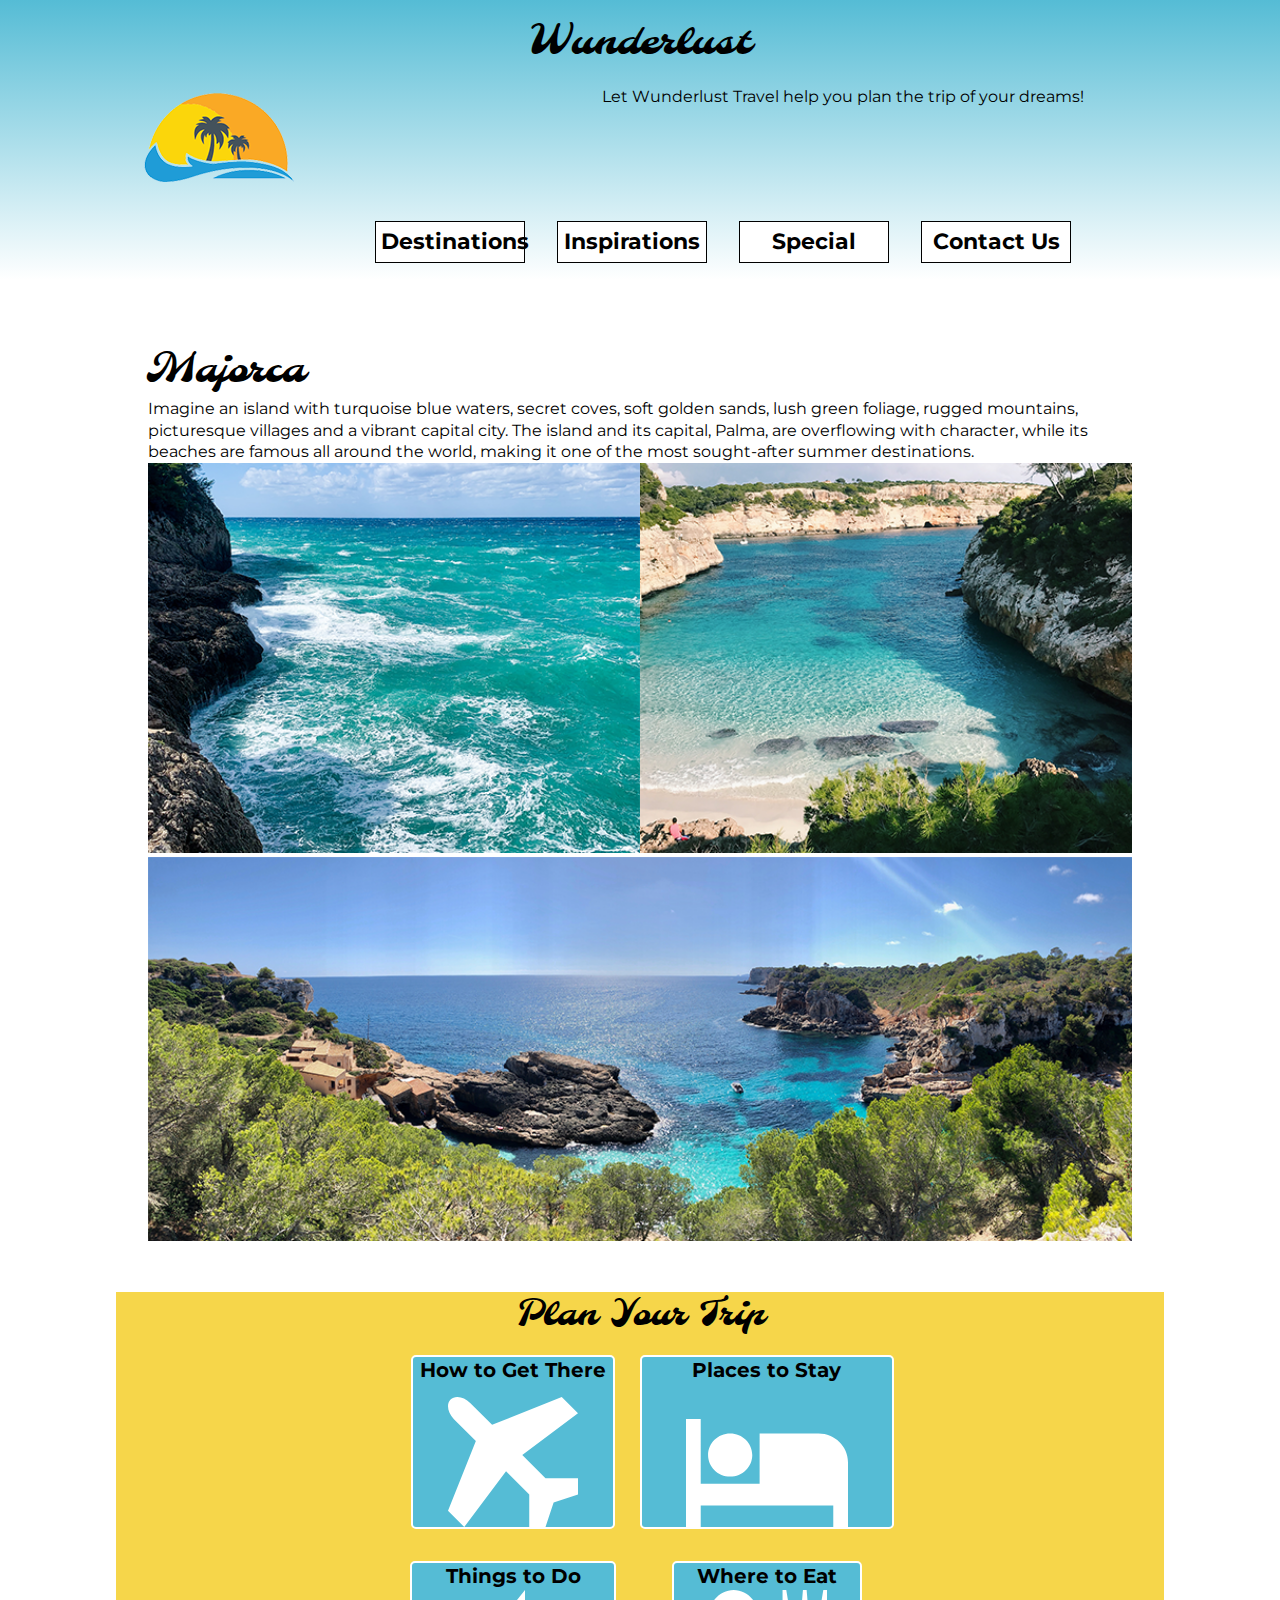
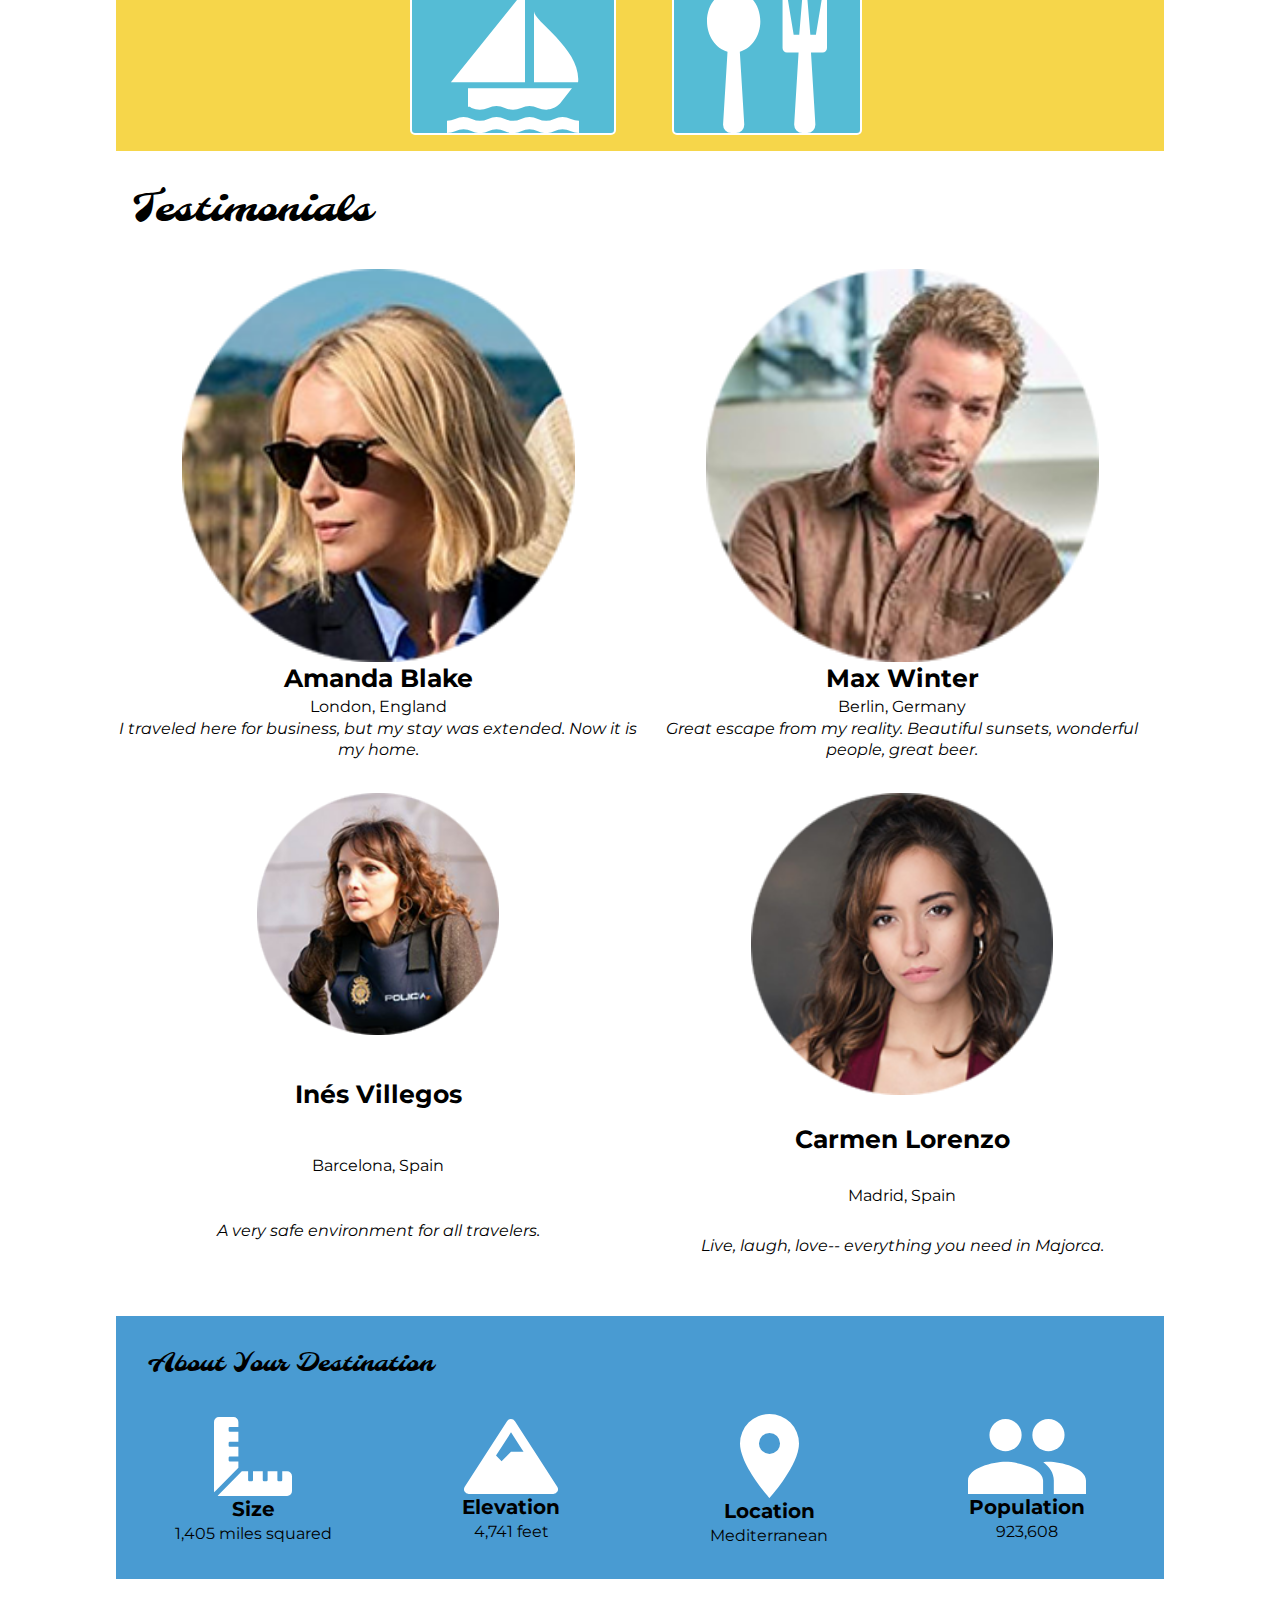
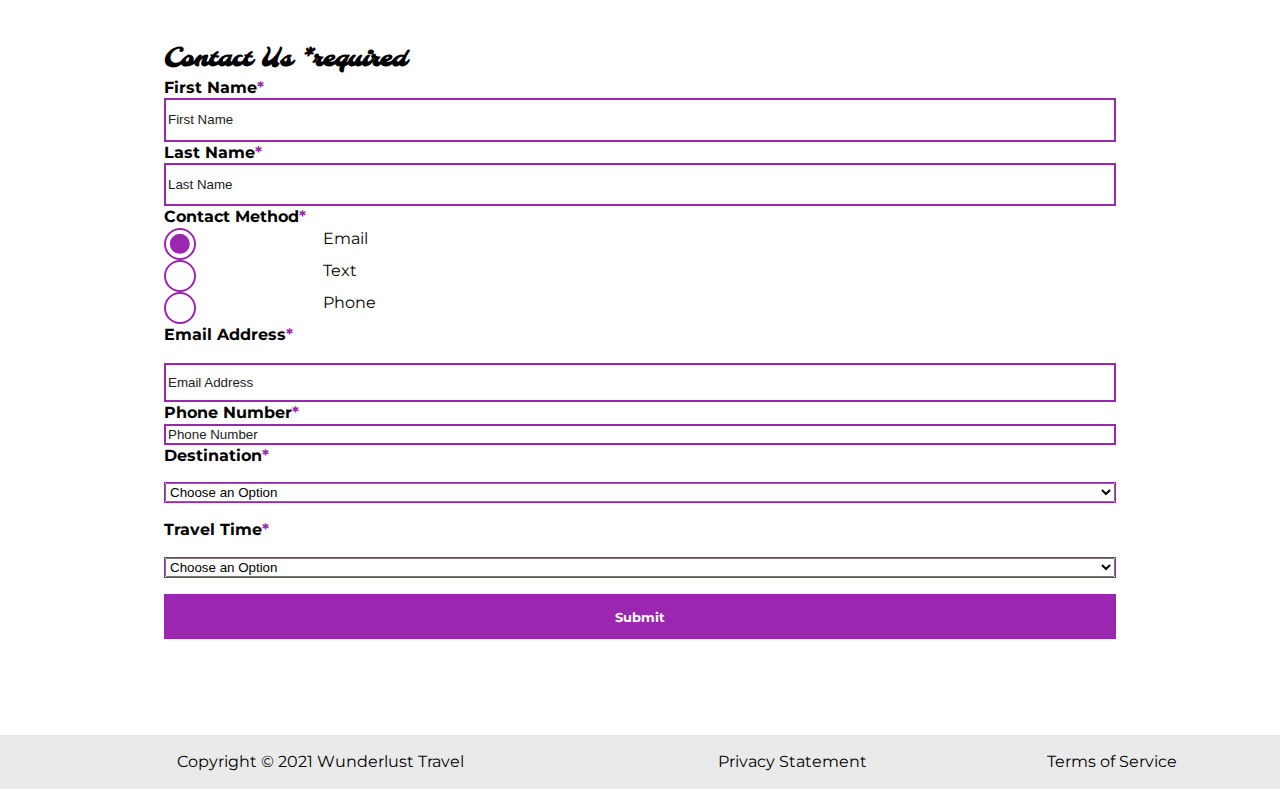
<file: wunderlust-majorca.html>
<!DOCTYPE html>
<html lang="en">

<head>
    <meta charset="utf-8">
    <meta name="viewport" content="width=device-width, initial-scale=1">
    <meta name="author" content="Jessica Barnett, Christina Carrasquilla">
    <meta name="description" content="Let Wunderlust Travel take you to beautiful Majorca this year! Majorca is a beautiful island and offers beauty and fun to its visitors">
    <meta name="keywords" content="travel, majorca, beach, island, vacation, destination, getaway, restaurants in majorca, entertainment in majorca, testimonials from visitors">
    <title>Wunderlust Travel</title>
    <meta name="robots" content="index,follow">

    <!-- ~~~~~~~~~~ TWITTER CARD TAGS ~~~~~~~~~~ -->
    <meta name="twitter:card" content="summary_large_image">
    <meta name="twitter:site" content="@wunderlusttravel">
    <meta name="twitter:creator" content="@wunderlusttravel">
    <meta name="twitter:title" content="Wunderlust Travel: Majorca">
    <meta name="twitter:description" content="Let Wunderlust Travel take you to beautiful Majorca this year! Majorca is a beautiful island and offers beauty and fun to its visitors">
    <meta name="twitter:image" content="https://wunderlusttravel.com/images/majorca-cove.png">

    <!-- ~~~~~~~~~~ OPEN GRAPH META TAGS ~~~~~~~~~~ -->
    <meta property="og:title" content="See Majorca with Wunderlust Travel">
    <meta property="og:type" content="website">
    <meta property="og:image" content="https://wunderlusttravel.com/images/majorca-cove.png">
    <meta property="og:url" content="https://wunderlusttravel.com/majorca">
    <meta property="og:description" content="Let Wunderlust Travel take you to beautiful Majorca this year! Majorca is a beautiful island and offers beauty and fun to its visitors">
    <!-- ~~~~~~~~~~FAVICON ~~~~~~~~~~ -->
    <link rel="shortcut icon" href="images/favicon.png">

    <!-- ~~~~~~~~~~ GOOGLE FONTS ~~~~~~~~~~ -->
    <link rel="preconnect" href="https://fonts.googleapis.com">
    <link rel="preconnect" href="https://fonts.gstatic.com" crossorigin>
    <link href="https://fonts.googleapis.com/css2?family=Molle:ital@1&family=Montserrat:wght@400;600&display=swap" rel="stylesheet">
    <link href="styles.css" rel="stylesheet">
</head>

<body>
    <a id="skip" href="#main-content">Skip to Main Content</a>
    <!-- styling skip links: https://webaim.org/techniques/css/invisiblecontent/ -->
    <header>
        <a href="index.html" id="logo"><img src="images/logo.png" alt="The Wunderlust logo shows blue waves and the outline of two palm trees against an orange sun"></a>
        <h1>Wunderlust</h1>
        <p>Let Wunderlust Travel help you plan the trip of your dreams!</p>
        <nav>
            <div id="menu-toggle">
                <!-- responsive menu code from (with changes made to match mockups): https://css-tricks.com/three-css-alternatives-to-javascript-navigation/ -->
                <h2 class="sr-only">Main Navigation</h2>
                <!-- hidden but accessible headings from: https://webaim.org/techniques/css/invisiblecontent/ -->
                <input name="toggle" id="toggle" type="checkbox">
                <label for="toggle">Menu</label>
                <ul>
                    <li class="active"><a href="#">Destinations</a></li>
                    <li><a href="#">Inspirations</a></li>
                    <li><a href="#">Special</a></li>
                    <li><a href="#">Contact Us</a></li>
                </ul>
            </div>
        </nav>
    </header>
    <main id="main-content">
        <article>
            <div id="intro">
                <h2>Majorca</h2>
                <p>Imagine an island with turquoise blue waters, secret coves, soft golden sands, lush green foliage, rugged mountains, picturesque villages and a vibrant capital city. The island and its capital, Palma, are overflowing with character, while
                    its beaches are famous all around the world, making it one of the most sought-after summer destinations.</p>
                <div id="img-grid">
                    <img src="images/majorca-waves.png" alt="Turquoise blue waters with white wave caps crashing against a rock cliff">
                    <img src="images/majorca-beach.png" alt="A calm cove with turquoise waters calmly lapping at a light sand beach">
                    <picture>
                        <source srcset="images/majorca-cove-small.png" media="(max-width: 500px)">
                        <img src="images/majorca-cove.png" alt="Deep blue water leading to the horizon with the island and trees in the foreground">
                    </picture>
                </div>
            </div>
            <section id="plan">
                <h3>Plan Your Trip</h3>
                <div>
                    <section>
                        <h4>How to Get There</h4>
                        <a href="#" title="Search for flights">
                            <img src="images/get.svg" alt="airplane icon">
                        </a>
                    </section>
                    <section>
                        <h4>Places to Stay</h4>
                        <a href="#" title="Search for hotels">
                            <img src="images/stay.svg" alt="bed icon">
                        </a>
                    </section>
                    <section>
                        <h4>Things to Do</h4>
                        <a href="#" title="Search for Activities">
                            <img src="images/do.svg" alt="sailboat icon">
                        </a>
                    </section>
                    <section>
                        <h4>Where to Eat</h4>
                        <a href="#" title="Search for Restaurants">
                            <img src="images/eat.svg" alt="fork and spoon icon">
                        </a>
                    </section>
                </div>
            </section>
            <section id="testimonials">
                <h3>Testimonials</h3>
                <div>
                    <section>
                        <img src="images/miranda-blake.png" alt="Miranda Blake has a blonde bob and is wearing dark sunglasses">
                        <h4>Amanda Blake</h4>
                        <p>London, England</p>
                        <q>I traveled here for business, but my stay was extended. Now it is my home.</q>
                    </section>
                    <section>
                        <img src="images/max-winter.png" alt="Max Winter has dark blonde hair and a trimmed beard and mustache">
                        <h4>Max Winter</h4>
                        <p>Berlin, Germany</p>
                        <q>Great escape from my reality. Beautiful sunsets, wonderful people, great beer.</q>
                    </section>
                    <section>
                        <img src="images/ines-villegoes.png" alt="Ines Villegos has shoulder-length, wavy, brown hair and is wearing a brown sweater">
                        <h4>Inés Villegos</h4>
                        <p>Barcelona, Spain</p>
                        <q>A very safe environment for all travelers.</q>
                    </section>
                    <section>
                        <img src="images/carmen-lorenzo.png" alt="Carmen Lorenzo has long, dark brown hair and is wearing gold hoop earrings">
                        <h4>Carmen Lorenzo</h4>
                        <p>Madrid, Spain</p>
                        <q>Live, laugh, love-- everything you need in Majorca.</q>
                    </section>
                </div>
            </section>
            <section id="about">
                <h3>About Your Destination</h3>
                <div>
                    <section>
                        <img src="images/size.svg" alt="ruler icon">
                        <h4>Size</h4>
                        <p>1,405 miles squared</p>
                    </section>
                    <section>
                        <img src="images/elevation.svg" alt="mountain icon">
                        <h4>Elevation</h4>
                        <p>4,741 feet</p>
                    </section>
                    <section>
                        <img src="images/location.svg" alt="location pin icon">
                        <h4>Location</h4>
                        <p>Mediterranean</p>
                    </section>
                    <section>
                        <img src="images/population.svg" alt="people icon">
                        <h4>Population</h4>
                        <p>923,608</p>
                    </section>
                </div>
            </section>
            <section id="contact">
                <h3>Contact Us <span class="form-required">*required</span></h3>
                <form method="post" action="https://wp.zybooks.com/form-viewer.php">
                    <div id="names">
                        <label for="fName">First Name<span class="required">*</span></label>
                        <input type="text" name="fName" id="fName" autocomplete="given-name" placeholder="First Name" required>
                        <!-- custom input styles from https://moderncss.dev/custom-css-styles-for-form-inputs-and-textareas/ -->
                        <label for="lName">Last Name<span class="required">*</span></label>
                        <input type="text" name="lName" id="lName" autocomplete="family-name" placeholder="Last Name" required>
                    </div>
                    <div id="nums">
                        <fieldset>
                            <legend>Contact Method<span class="required">*</span></legend>
                            <!-- custom radio button styles from https://moderncss.dev/pure-css-custom-styled-radio-buttons/ -->
                            <label for="prefEmail">
                                    <span class="radio-input">
                                        <input type="radio" name="contactPref" id="prefEmail" required checked>
                                        <span class="radio-control"></span>
                                    </span>
                                    <span class="radio-label">Email</span>
                                </label>
                            <label for="prefText">
                                    <span class="radio-input">
                                        <input type="radio" name="contactPref" id="prefText">
                                        <span class="radio-control"></span>
                                    </span>
                                    <span class="radio-label">Text</span>
                                </label>
                            <label for="prefPhone">
                                    <span class="radio-input">
                                        <input type="radio" name="contactPref" id="prefPhone">
                                        <span class="radio-control"></span>
                                    </span>
                                    <span class="radio-label">Phone</span>
                                </label>
                        </fieldset>
                        <label for="email">Email Address<span class="required">*</span></label>
                        <input type="email" name="email" id="email" autocomplete="email" placeholder="Email Address" required>
                        <label for="phone">Phone Number<span class="required">*</span></label>
                        <input type="tel" name="phone" id="phone" autocomplete="tel" placeholder="Phone Number" required>
                    </div>
                    <div id="selects">
                        <!-- custom select styles from: https://moderncss.dev/custom-select-styles-with-pure-css/ -->
                        <label for="destination">Destination<span class="required">*</span></label>
                        <div class="custom-select">
                            <select name="destination" id="destination" required>
                                    <option value="" disabled selected>Choose an Option</option>
                                    <option value="barcelona">Barcelona</option>
                                    <option value="granada">Granada</option>
                                    <option value="ibiza">Ibiza</option>
                                    <option value="madrid">Madrid</option>
                                    <option value="majora">Majora</option>
                                    <option value="seville">Seville</option>
                                    <option value="tenerife">Tenerife</option>
                                    <option value="valencia">Valencia</option>
                                </select>
                            <span class="focus"></span>
                        </div>
                        <label for="travelTime">Travel Time<span class="required">*</span></label>
                        <div class="custom-select">
                            <select name="travelTime" id="travelTime" required>
                                    <option value="" disabled selected>Choose an Option</option>
                                    <option value="fall">Fall</option>
                                    <option value="winter">Winter</option>
                                    <option value="spring">Spring</option>
                                    <option value="summer">Summer</option>
                                    <option value="flexible">Flexible</option>
                                </select>
                            <span class="focus"></span>
                        </div>
                        <input type="submit" name="mySubmit" id="mySubmit" value="Submit">
                    </div>
                </form>
            </section>
        </article>
    </main>
    <footer>
        <p>Copyright &copy; 2021 Wunderlust Travel</p>
        <a href="#">Privacy Statement</a>
        <a href="#">Terms of Service</a>
    </footer>
</body>

</html>
</file>
<file: styles.css>
/*Renay Hernandez*/


/*Start of reset styles*/


/* http://meyerweb.com/eric/tools/css/reset/ 
v2.0 | 20110126
License: none (public domain)
*/

html,
body,
div,
span,
applet,
object,
iframe,
h1,
h2,
h3,
h4,
h5,
h6,
p,
blockquote,
pre,
a,
abbr,
acronym,
address,
big,
cite,
code,
del,
dfn,
em,
img,
ins,
kbd,
q,
s,
samp,
small,
strike,
strong,
sub,
sup,
tt,
var,
b,
u,
i,
center,
dl,
dt,
dd,
ol,
ul,
li,
fieldset,
form,
label,
legend,
table,
caption,
tbody,
tfoot,
thead,
tr,
th,
td,
article,
aside,
canvas,
details,
embed,
figure,
figcaption,
footer,
header,
hgroup,
menu,
nav,
output,
ruby,
section,
summary,
time,
mark,
audio,
video {
    margin: 0;
    padding: 0;
    border: 0;
    font-size: 100%;
    font: inherit;
    vertical-align: baseline;
}


/* HTML5 display-role reset for older browsers */

article,
aside,
details,
figcaption,
figure,
footer,
header,
hgroup,
menu,
nav,
section {
    display: block;
}

body {
    line-height: 1;
}

ol,
ul {
    list-style: none;
}

blockquote,
q {
    quotes: none;
}

blockquote:before,
blockquote:after,
q:before,
q:after {
    content: '';
    content: none;
}

table {
    border-collapse: collapse;
    border-spacing: 0;
}

*,
*::before,
*::after {
    box-sizing: border-box;
}


/*End of reset styles*/

@import url('https://fonts.googleapis.com/css2?family=Molle&family=Montserrat&display=swap');
 :root {
    font-size: 16px;
    /*color palette*/
    --yellow: #F6D64A;
    --teal: #55BCD5;
    --purple: #9B26B0;
    --blue: #499BD2;
    --dark-gray: #222222;
    --light-gray: #EAEAEA;
    --white: #FFFFFF;
    --black: #000000;
    --select-border: var(--purple);
    --select-focus: var(--teal);
    --select-arrow: var(--select-border);
}

body {
    line-height: 1.35;
    margin: 0;
    padding: 0;
    box-sizing: border-box;
    display: grid;
}


/*skip link styles begin*/

#skip {
    position: absolute;
    left: -100000px;
    top: auto;
    width: 1px;
    height: 1px;
    overflow: hidden;
}

#skip:focus {
    position: static;
    height: auto;
    width: auto;
}


/*Skip link styles end*/


/*Nested menu begins*/

#menu-toggle {
    z-index: 1;
    -webkit-user-select: none;
    -moz-user-select: none;
    -ms-user-select: none;
    user-select: none;
}

#menu-toggle a {
    text-decoration: none;
    color: var(--black);
    -webkit-transition: color 0.3s ease;
    -o-transition: color 0.3s ease;
    transition: color 0.3s ease;
}

#menu-toggle a:hover {
    color: var(--white);
    background-color: var(--black);
}

#menu-toggle input {
    display: block;
    width: 120px;
    height: 29px;
    position: absolute;
    top: -3px;
    left: -5px;
    padding: 0;
    cursor: pointer;
    opacity: 0;
    /* hide this */
    z-index: 2;
    /* and place it over the hamburger */
    -webkit-touch-callout: none;
}

#menu-toggle label {
    position: relative;
    display: block;
    width: 125px;
    height: 30px;
    background-color: var(--yellow);
    text-align: center;
}

#menu-toggle ul {
    position: absolute;
    width: 320px;
    margin: -100px 0 0 -50px;
    padding: 50px;
    padding-top: 125px;
    list-style-type: none;
    /* Hide the menu off-screen to the left */
    top: -300%;
    left: 45px;
    -webkit-transition: top 0.3s ease;
    -o-transition: top 0.3s ease;
    transition: top 0.3s ease;
}

#menu-toggle li {
    padding: 10px 0;
    font-size: 22px;
    border: 1px solid var(--black);
}

#menu-toggle input:checked~ul {
    top: 0;
    background-color: var(--teal);
    display: grid;
    grid-template-columns: 1fr;
    max-width: 320px;
    grid-gap: 1rem;
    justify-items: center;
}


/*Nested menu ends*/

header {
    background-image: linear-gradient(var(--teal), var(--white));
    padding: 1rem;
    display: grid;
    justify-items: center;
    grid-template-columns: 1fr 1fr;
    grid-template-rows: 2fr 1fr;
}

h1 {
    display: grid;
    grid-row: 2/3;
    font-size: 30px;
    grid-column: 1/span 3;
}

header p {
    display: grid;
    grid-row: 3/span 3;
    grid-column: 1/span 4;
}

header div {
    max-width: 1200px;
    margin: 0 auto;
}

nav {
    display: grid;
    grid-column: 2/span 2;
}


/*h2 hidden styles*/

.sr-only {
    position: absolute;
    left: -10000px;
    top: auto;
    width: 1px;
    height: 1px;
    overflow: hidden;
}


/*Variable font styles begin*/

h1,
h2,
h3 {
    font-family: 'Molle', cursive;
}

h2 {
    font-size: 40px;
}

h4,
p,
q,
small,
nav,
button,
form {
    font-family: 'Montserrat', sans-serif;
}


/*Variable font styles end*/


/*Global Styles*/

main {
    max-width: 1080px;
    width: calc(100% -2rem);
    margin: 1rem auto;
    padding: 1rem;
    display: grid;
    grid-template-columns: 1fr;
    grid-template-rows: 1fr;
}

main section {
    margin: 1rem auto;
}

q {
    font-style: italic;
}

img {
    display: block;
    margin: 0 auto;
    height: auto;
    max-width: 100%;
    block-size: auto;
}

#img-grid {
    display: grid;
    grid-gap: 1rem;
}

#intro p {
    font-size: 16px;
}

#intro img {
    width: 100%;
}


/*plan styles*/

#plan {
    background-color: var(--yellow);
    display: grid;
    justify-items: center;
    grid-template-rows: 1fr;
    grid-template-columns: 1fr;
}

#plan h3 {
    font-size: 35px;
}

#plan div {
    display: grid;
    grid-template-rows: 1fr 1fr 1fr 1fr;
    grid-template-columns: 1fr;
}

#plan h4 {
    font-size: 20px;
    font-weight: bold;
}

#plan section {
    display: grid;
    justify-items: center;
    background-color: var(--teal);
    border-radius: 5px;
    border: 2px solid var(--white);
}

#plan section img {
    width: 65%;
}


/*testimonial styles*/

#testimonials div {
    display: grid;
    grid-template-columns: 1fr;
}

#testimonials section {
    display: grid;
    grid-template-columns: 1fr;
    justify-items: center;
}

#testimonials h3 {
    font-size: 40px;
}

#testimonials h4 {
    font-size: 25px;
    font-weight: bold;
}

#testimonials q {
    text-align: center;
}

#testimonials img {
    width: 50%;
}


/*about styles*/

#about {
    background-color: var(--blue);
    display: grid;
    padding: 1rem;
}

#about div {
    display: grid;
    grid-template-columns: 1fr 1fr;
    grid-template-rows: 1fr 1fr;
    grid-gap: 1rem;
}

#about section {
    display: grid;
    justify-items: center;
    align-content: center;
    grid-template-columns: 1fr;
}

#about h3 {
    font-size: 25px;
}

#about h4 {
    font-size: 20px;
    font-weight: bold;
}

#about img {
    width: 50%;
}

#contact {
    display: grid;
    grid-template-columns: 1fr;
    grid-template-rows: 1fr 10fr;
}

#contact h3 {
    font-size: 25px;
    font-weight: bold;
}

fieldset {
    display: grid;
}

fieldset label {
    display: grid;
    grid-template-columns: 1fr 5fr;
    grid-column-start: 1;
    grid-column-end: -1;
}

#names {
    display: grid;
    grid-template-rows: 1fr 2fr 1fr 2fr;
}

#names label {
    font-weight: bold;
}

#nums {
    display: grid;
    grid-template-rows: 3fr 1fr 1fr;
}

#nums legend {
    font-weight: bold;
}

#nums label[for="email"],
#nums label[for="phone"] {
    font-weight: bold;
}

#selects {
    display: grid;
    grid-template-columns: 1fr;
    grid-gap: 1rem;
}

#selects label[for="destination"],
#selects label[for="travelTime"] {
    font-weight: bold;
}

.required {
    color: var(--purple);
}

input {
    border: 2px solid var(--purple);
}

.custom-select {
    border: 1px solid var(--purple);
}

input[type="radio"] {
    -webkit-appearance: none;
    appearance: none;
    margin: 0;
    font: inherit;
    color: var(--purple);
    width: 2em;
    height: 2em;
    border: 0.15em solid var(--purple);
    border-radius: 70%;
    display: grid;
    place-content: center;
}

input[type="radio"]::before {
    content: "";
    width: 0.65em;
    height: 0.65em;
    border-radius: 50%;
    transform: scale(0);
    transition: 120ms transform ease-in-out;
    box-shadow: inset 1em 1em var(--purple);
}

input[type="radio"]:checked::before {
    transform: scale(2);
}

::placeholder {
    color: var(--dark-gray);
}

.custom-select {
    display: grid;
    border-radius: 2px var(--purple);
}

#mySubmit {
    background-color: var(--purple);
    color: var(--white);
    height: 45px;
    font-family: 'Montserrat';
    font-weight: bold;
}


/*footer styles*/

footer {
    display: grid;
    justify-items: center;
    grid-template-rows: 1fr 1fr 1fr;
    grid-gap: 1rem;
    grid-template-columns: 1fr;
    background-color: var(--light-gray);
}

footer p {
    display: grid;
}

footer a {
    text-decoration: none;
    color: var(--black);
    font-family: 'Montserrat';
}


/*media queries begin*/


/*tablet styles*/

@media screen and (min-width:768px) {
    /*header styles*/
    header {
        grid-template-columns: 1fr 2fr;
        grid-template-rows: 1fr;
        grid-gap: 1rem;
    }
    h1 {
        grid-row: 1/2;
        font-size: 40px;
    }
    header p {
        grid-row: 2/span 3;
        grid-column: 2/-2;
    }
    header nav {
        position: relative;
        display: inline-block;
        top: 25px;
    }
    #menu-toggle {
        display: grid;
    }
    #menu-toggle label {
        opacity: 0;
    }
    #menu-toggle ul {
        position: absolute;
        z-index: 1;
        width: 240px;
        top: -63px;
        left: -413px;
        display: grid;
        grid-template-columns: 1fr 1fr 1fr 1fr;
        grid-gap: 2rem;
    }
    #menu-toggle li {
        background-color: var(--white);
        display: grid;
        grid-template-columns: 1fr;
        padding: 5px;
        width: 150px;
    }
    #menu-toggle li:hover {
        background-color: var(--yellow);
    }
    #menu-toggle a:hover {
        background-color: var(--yellow);
        color: var(--black);
    }
    nav a {
        display: block;
        text-align: center;
        font-weight: bold;
    }
    /*intro styles*/
    #intro {
        display: grid;
        grid-template-columns: 1fr;
        padding: 2rem;
    }
    #img-grid {
        grid-template-columns: 1fr 1fr;
        grid-template-rows: 1fr 1fr;
        grid-gap: 0rem;
    }
    #img-grid img {
        display: grid;
    }
    #img-grid picture {
        display: grid;
        grid-column: 1/span2;
    }
    /*plan styles*/
    #plan h3 {
        display: grid;
    }
    #plan div {
        grid-template-rows: 1fr 1fr;
        grid-template-columns: 1fr 1fr;
    }
    #plan section {
        grid-template-columns: 1fr;
        grid-template-rows: 1fr;
    }
    /*testimonials styles*/
    #testimonials h3 {
        padding: 1rem;
    }
    #testimonials div {
        grid-template-columns: 1fr 1fr;
        grid-template-rows: 1fr 1fr;
    }
    #testimonials img {
        width: 75%;
    }
    /*about styles*/
    #about {
        display: grid;
        grid-template-columns: 1fr;
        grid-template-rows: 1fr;
    }
    #about h3 {
        display: grid;
        padding: 1rem;
    }
    #about div {
        display: grid;
        grid-template-columns: 1fr 1fr 1fr 1fr;
        grid-template-rows: 1fr;
    }
    /*contact styles*/
    #contact {
        padding: 3rem;
        grid-template-rows: 1fr;
    }
    #mySubmit {
        display: grid;
    }
    /*footer styles*/
    footer {
        display: grid;
        grid-template-columns: 2fr 1fr 1fr;
        grid-template-rows: 1fr;
        padding: 1rem;
    }
    footer p {
        display: grid;
    }
    footer a {
        display: grid;
    }
}

@media screen and (min-width:1920px) {
    main {
        max-width: 1920px;
    }
    /*header styles*/
    header {
        grid-template-columns: 1fr;
        grid-template-rows: 1fr;
    }
    header h1 {
        grid-row: 1/2;
        grid-column: 1/span3;
    }
    header a {
        display: grid;
    }
    header img {
        height: 100%;
        width: 100%;
        grid-column: 1/2;
    }
    header p {
        grid-row: 2/3;
    }
    /*intro styles*/
    #intro {
        max-width: 1920px;
        display: grid;
        grid-template-columns: 1fr 1fr;
        grid-template-rows: 1fr;
        grid-gap: 1rem;
    }
    #intro h2 {
        display: grid;
        grid-column: 1/2;
        grid-row: 1/2;
    }
    #intro p {
        display: grid;
        grid-column: 1/2;
        grid-row: 1/2;
    }
    /*plan styles*/
    #plan div {
        grid-template-columns: 1fr 1fr 1fr 1fr;
        grid-template-rows: 1fr;
    }
    #plan section img {
        width: 100%;
    }
    /*testimonials styles*/
    #testimonials div {
        grid-template-columns: 1fr 1fr 1fr 1fr;
        grid-template-rows: 1fr;
    }
    #testimonials div section img {
        height: auto;
        width: 75%;
    }
    /*contact styles*/
    #contact {
        padding: 1rem;
        grid-template-columns: 1fr 1fr 1fr;
    }
    #contact form {
        display: grid;
        grid-template-columns: 1fr 1fr 1fr 1fr;
        grid-template-rows: 1fr;
    }
}
</file>
